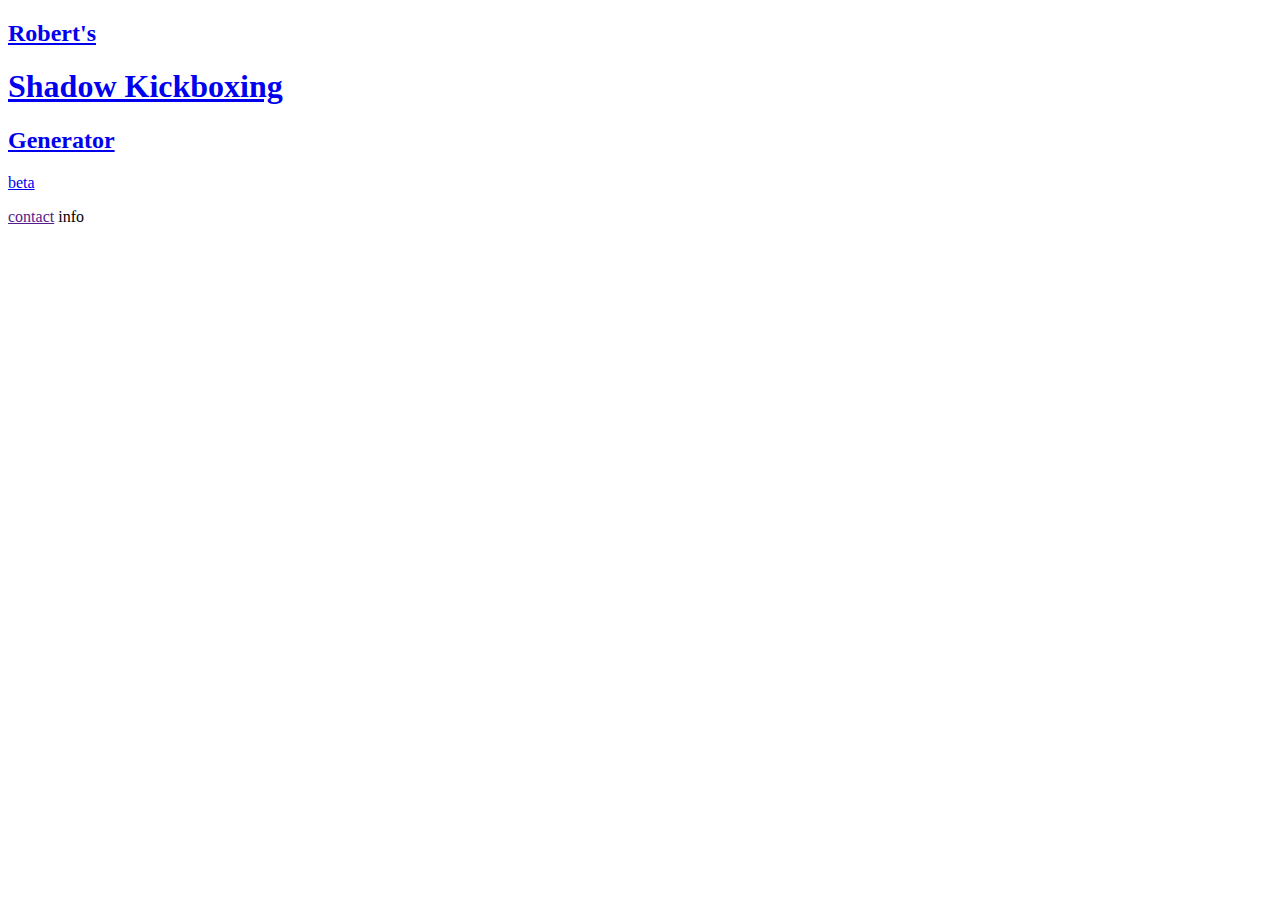
<file: src/main/resources/templates/fragments/header.html>
<!DOCTYPE html>
<header>
    <a class="banner-link" href="/">
        <div class="banner container-fluid">
            <h2 class="subtitleLine1 subtitle">Robert's</h2>
            <h1 class="title">Shadow Kickboxing</h1>
            <h2 class="subtitleLine2 subtitle">Generator</h2>
            <p class="subSubtitle">beta</p>
        </div>
    </a>

    <div class="navigation-bar container-fluid">
        <a class="contact-link navigation-bar-link" href="">contact</a>
        <span class="info-tooltip-item navigation-bar-link">info<span class="info-tooltip-text" th:text="${generalInfo}"></span></span>
    </div>
</header>
</file>
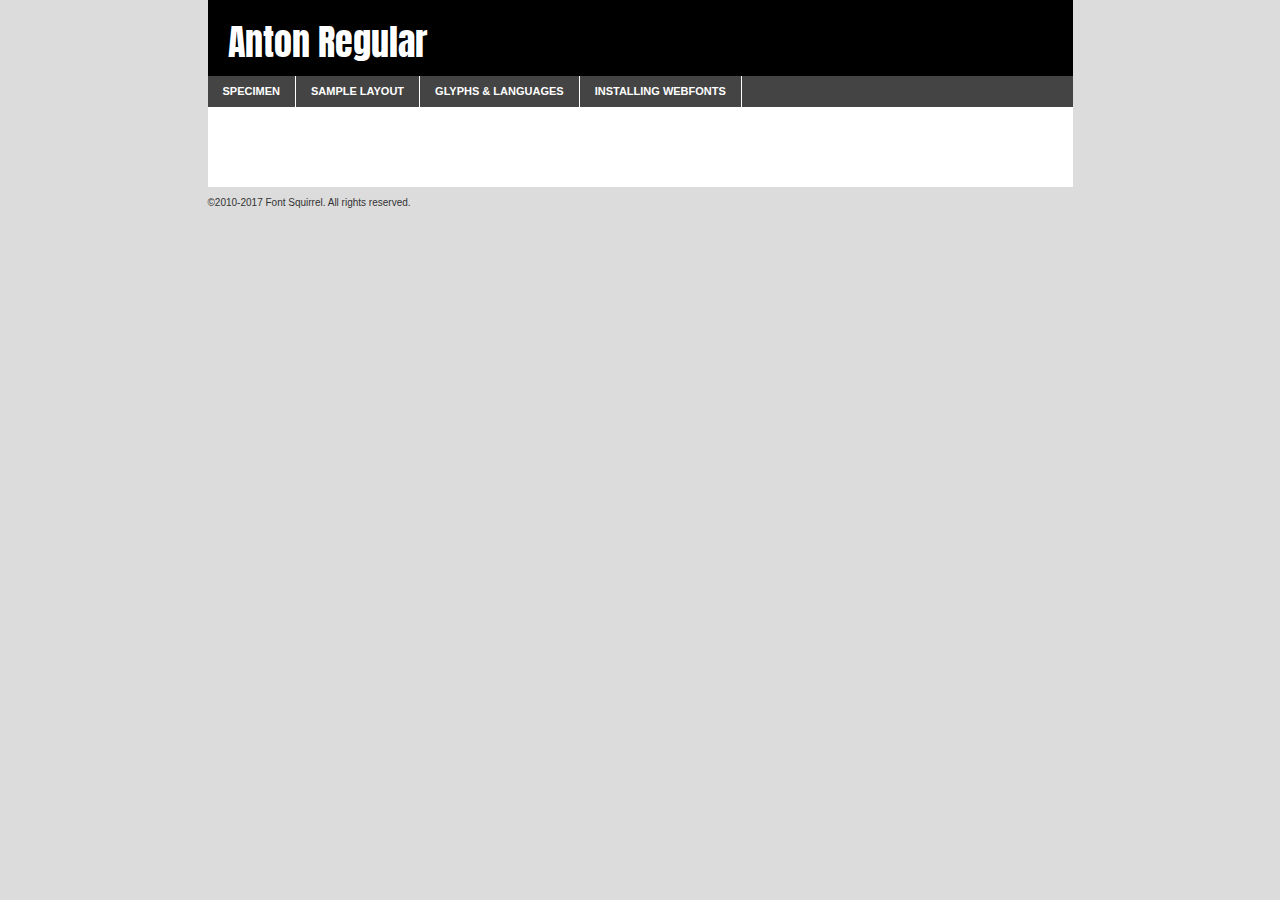
<file: src/main/resources/templates/css/fonts/anton/anton-regular-demo.html>
<!DOCTYPE html PUBLIC "-//W3C//DTD XHTML 1.0 Transitional//EN"
	"http://www.w3.org/TR/xhtml1/DTD/xhtml1-transitional.dtd">

<html xmlns="http://www.w3.org/1999/xhtml" xml:lang="en" lang="en">
<head>
	<meta http-equiv="Content-Type" content="text/html; charset=utf-8" />
	<script src="http://ajax.googleapis.com/ajax/libs/jquery/1.7.2/jquery.min.js" type="text/javascript" charset="utf-8"></script>
	<script type="text/javascript">
	(function($){$.fn.easyTabs=function(option){var param=jQuery.extend({fadeSpeed:"fast",defaultContent:1,activeClass:'active'},option);$(this).each(function(){var thisId="#"+this.id;if(param.defaultContent==''){param.defaultContent=1;}
	if(typeof param.defaultContent=="number")
	{var defaultTab=$(thisId+" .tabs li:eq("+(param.defaultContent-1)+") a").attr('href').substr(1);}else{var defaultTab=param.defaultContent;}
	$(thisId+" .tabs li a").each(function(){var tabToHide=$(this).attr('href').substr(1);$("#"+tabToHide).addClass('easytabs-tab-content');});hideAll();changeContent(defaultTab);function hideAll(){$(thisId+" .easytabs-tab-content").hide();}
	function changeContent(tabId){hideAll();$(thisId+" .tabs li").removeClass(param.activeClass);$(thisId+" .tabs li a[href=#"+tabId+"]").closest('li').addClass(param.activeClass);if(param.fadeSpeed!="none")
	{$(thisId+" #"+tabId).fadeIn(param.fadeSpeed);}else{$(thisId+" #"+tabId).show();}}
	$(thisId+" .tabs li").click(function(){var tabId=$(this).find('a').attr('href').substr(1);changeContent(tabId);return false;});});}})(jQuery);
	</script>
	<link rel="stylesheet" href="specimen_files/specimen_stylesheet.css" type="text/css" charset="utf-8" />
	<link rel="stylesheet" href="stylesheet.css" type="text/css" charset="utf-8" />

	<style type="text/css">
					body{
				font-family: 'antonregular';
							}
		</style>

	<title>Anton Regular Specimen</title>
	
	
	<script type="text/javascript" charset="utf-8">
		$(document).ready(function() {
			$('#container').easyTabs({defaultContent:1});
		});
	</script>
</head>

<body>
<div id="container">
	<div id="header">
		Anton Regular	</div>
	<ul class="tabs">
		<li><a href="#specimen">Specimen</a></li>
		<li><a href="#layout">Sample Layout</a></li>
				<li><a href="#glyphs">Glyphs &amp; Languages</a></li>
		<li><a href="#installing">Installing Webfonts</a></li>
		
	</ul>
	
	<div id="main_content">

		
			<div id="specimen">
		
				<div class="section">
					<div class="grid12 firstcol">
						<div class="huge">AaBb</div>
					</div>
				</div>
		
				<div class="section">
					<div class="glyph_range">A&#x200B;B&#x200b;C&#x200b;D&#x200b;E&#x200b;F&#x200b;G&#x200b;H&#x200b;I&#x200b;J&#x200b;K&#x200b;L&#x200b;M&#x200b;N&#x200b;O&#x200b;P&#x200b;Q&#x200b;R&#x200b;S&#x200b;T&#x200b;U&#x200b;V&#x200b;W&#x200b;X&#x200b;Y&#x200b;Z&#x200b;a&#x200b;b&#x200b;c&#x200b;d&#x200b;e&#x200b;f&#x200b;g&#x200b;h&#x200b;i&#x200b;j&#x200b;k&#x200b;l&#x200b;m&#x200b;n&#x200b;o&#x200b;p&#x200b;q&#x200b;r&#x200b;s&#x200b;t&#x200b;u&#x200b;v&#x200b;w&#x200b;x&#x200b;y&#x200b;z&#x200b;1&#x200b;2&#x200b;3&#x200b;4&#x200b;5&#x200b;6&#x200b;7&#x200b;8&#x200b;9&#x200b;0&#x200b;&amp;&#x200b;.&#x200b;,&#x200b;?&#x200b;!&#x200b;&#64;&#x200b;(&#x200b;)&#x200b;#&#x200b;$&#x200b;%&#x200b;*&#x200b;+&#x200b;-&#x200b;=&#x200b;:&#x200b;;</div>
				</div>
				<div class="section">
					<div class="grid12 firstcol">
						<table class="sample_table">
							<tr><td>10</td><td class="size10">abcdefghijklmnopqrstuvwxyzABCDEFGHIJKLMNOPQRSTUVWXYZ0123456789abcdefghijklmnopqrstuvwxyzABCDEFGHIJKLMNOPQRSTUVWXYZ0123456789abcdefghijklmnopqrstuvwxyzABCDEFGHIJKLMNOPQRSTUVWXYZ</td></tr>
							<tr><td>11</td><td class="size11">abcdefghijklmnopqrstuvwxyzABCDEFGHIJKLMNOPQRSTUVWXYZ0123456789abcdefghijklmnopqrstuvwxyzABCDEFGHIJKLMNOPQRSTUVWXYZ0123456789abcdefghijklmnopqrstuvwxyzABCDEFGHIJKLMNOPQRSTUVWXYZ</td></tr>
							<tr><td>12</td><td class="size12">abcdefghijklmnopqrstuvwxyzABCDEFGHIJKLMNOPQRSTUVWXYZ0123456789abcdefghijklmnopqrstuvwxyzABCDEFGHIJKLMNOPQRSTUVWXYZ0123456789abcdefghijklmnopqrstuvwxyzABCDEFGHIJKLMNOPQRSTUVWXYZ</td></tr>
							<tr><td>13</td><td class="size13">abcdefghijklmnopqrstuvwxyzABCDEFGHIJKLMNOPQRSTUVWXYZ0123456789abcdefghijklmnopqrstuvwxyzABCDEFGHIJKLMNOPQRSTUVWXYZ0123456789abcdefghijklmnopqrstuvwxyzABCDEFGHIJKLMNOPQRSTUVWXYZ</td></tr>
							<tr><td>14</td><td class="size14">abcdefghijklmnopqrstuvwxyzABCDEFGHIJKLMNOPQRSTUVWXYZ0123456789abcdefghijklmnopqrstuvwxyzABCDEFGHIJKLMNOPQRSTUVWXYZ0123456789abcdefghijklmnopqrstuvwxyzABCDEFGHIJKLMNOPQRSTUVWXYZ</td></tr>
							<tr><td>16</td><td class="size16">abcdefghijklmnopqrstuvwxyzABCDEFGHIJKLMNOPQRSTUVWXYZ0123456789abcdefghijklmnopqrstuvwxyzABCDEFGHIJKLMNOPQRSTUVWXYZ</td></tr>
							<tr><td>18</td><td class="size18">abcdefghijklmnopqrstuvwxyzABCDEFGHIJKLMNOPQRSTUVWXYZ0123456789abcdefghijklmnopqrstuvwxyzABCDEFGHIJKLMNOPQRSTUVWXYZ</td></tr>
							<tr><td>20</td><td class="size20">abcdefghijklmnopqrstuvwxyzABCDEFGHIJKLMNOPQRSTUVWXYZ0123456789abcdefghijklmnopqrstuvwxyzABCDEFGHIJKLMNOPQRSTUVWXYZ</td></tr>
							<tr><td>24</td><td class="size24">abcdefghijklmnopqrstuvwxyzABCDEFGHIJKLMNOPQRSTUVWXYZ0123456789abcdefghijklmnopqrstuvwxyzABCDEFGHIJKLMNOPQRSTUVWXYZ</td></tr>
							<tr><td>30</td><td class="size30">abcdefghijklmnopqrstuvwxyzABCDEFGHIJKLMNOPQRSTUVWXYZ0123456789abcdefghijklmnopqrstuvwxyzABCDEFGHIJKLMNOPQRSTUVWXYZ</td></tr>
							<tr><td>36</td><td class="size36">abcdefghijklmnopqrstuvwxyzABCDEFGHIJKLMNOPQRSTUVWXYZ0123456789abcdefghijklmnopqrstuvwxyzABCDEFGHIJKLMNOPQRSTUVWXYZ</td></tr>
							<tr><td>48</td><td class="size48">abcdefghijklmnopqrstuvwxyzABCDEFGHIJKLMNOPQRSTUVWXYZ0123456789abcdefghijklmnopqrstuvwxyzABCDEFGHIJKLMNOPQRSTUVWXYZ</td></tr>
							<tr><td>60</td><td class="size60">abcdefghijklmnopqrstuvwxyzABCDEFGHIJKLMNOPQRSTUVWXYZ0123456789abcdefghijklmnopqrstuvwxyzABCDEFGHIJKLMNOPQRSTUVWXYZ</td></tr>
							<tr><td>72</td><td class="size72">abcdefghijklmnopqrstuvwxyzABCDEFGHIJKLMNOPQRSTUVWXYZ0123456789abcdefghijklmnopqrstuvwxyzABCDEFGHIJKLMNOPQRSTUVWXYZ</td></tr>
							<tr><td>90</td><td class="size90">abcdefghijklmnopqrstuvwxyzABCDEFGHIJKLMNOPQRSTUVWXYZ0123456789abcdefghijklmnopqrstuvwxyzABCDEFGHIJKLMNOPQRSTUVWXYZ</td></tr>
						</table>
				
					</div>
			
				</div>
		
		
		
								<div class="section" id="bodycomparison">


										<div id="xheight">
				<div class="fontbody">&#x25FC;&#x25FC;&#x25FC;&#x25FC;&#x25FC;&#x25FC;&#x25FC;&#x25FC;&#x25FC;&#x25FC;&#x25FC;&#x25FC;&#x25FC;&#x25FC;&#x25FC;&#x25FC;&#x25FC;&#x25FC;&#x25FC;&#x25FC;&#x25FC;&#x25FC;&#x25FC;&#x25FC;&#x25FC;&#x25FC;&#x25FC;&#x25FC;&#x25FC;&#x25FC;&#x25FC;&#x25FC;&#x25FC;&#x25FC;&#x25FC;&#x25FC;&#x25FC;&#x25FC;&#x25FC;&#x25FC;&#x25FC;&#x25FC;&#x25FC;&#x25FC;&#x25FC;&#x25FC;&#x25FC;&#x25FC;&#x25FC;&#x25FC;&#x25FC;&#x25FC;&#x25FC;&#x25FC;&#x25FC;&#x25FC;&#x25FC;&#x25FC;&#x25FC;&#x25FC;&#x25FC;&#x25FC;&#x25FC;&#x25FC;&#x25FC;&#x25FC;&#x25FC;&#x25FC;&#x25FC;&#x25FC;&#x25FC;&#x25FC;&#x25FC;&#x25FC;&#x25FC;&#x25FC;&#x25FC;&#x25FC;&#x25FC;&#x25FC;&#x25FC;&#x25FC;&#x25FC;&#x25FC;&#x25FC;&#x25FC;&#x25FC;&#x25FC;&#x25FC;&#x25FC;&#x25FC;&#x25FC;&#x25FC;&#x25FC;&#x25FC;&#x25FC;&#x25FC;&#x25FC;&#x25FC;body</div><div class="arialbody">body</div><div class="verdanabody">body</div><div class="georgiabody">body</div></div>
										<div class="fontbody" style="z-index:1">
											body<span>Anton Regular</span>
										</div>
										<div class="arialbody" style="z-index:1">
											body<span>Arial</span>
										</div>
										<div class="verdanabody" style="z-index:1">
											body<span>Verdana</span>
										</div>
										<div class="georgiabody" style="z-index:1">
											body<span>Georgia</span>
										</div>



								</div>
		
		
				<div class="section psample psample_row1" id="">
					
					<div class="grid2 firstcol">
						<p class="size10"><span>10.</span>Aenean lacinia bibendum nulla sed consectetur. Fusce dapibus, tellus ac cursus commodo, tortor mauris condimentum nibh, ut fermentum massa justo sit amet risus. Nullam id dolor id nibh ultricies vehicula ut id elit. Cum sociis natoque penatibus et magnis dis parturient montes, nascetur ridiculus mus. Nulla vitae elit libero, a pharetra augue.</p>
			
					</div>
					<div class="grid3">
						<p class="size11"><span>11.</span>Aenean lacinia bibendum nulla sed consectetur. Fusce dapibus, tellus ac cursus commodo, tortor mauris condimentum nibh, ut fermentum massa justo sit amet risus. Nullam id dolor id nibh ultricies vehicula ut id elit. Cum sociis natoque penatibus et magnis dis parturient montes, nascetur ridiculus mus. Nulla vitae elit libero, a pharetra augue.</p>
			
					</div>
					<div class="grid3">
						<p class="size12"><span>12.</span>Aenean lacinia bibendum nulla sed consectetur. Fusce dapibus, tellus ac cursus commodo, tortor mauris condimentum nibh, ut fermentum massa justo sit amet risus. Nullam id dolor id nibh ultricies vehicula ut id elit. Cum sociis natoque penatibus et magnis dis parturient montes, nascetur ridiculus mus. Nulla vitae elit libero, a pharetra augue.</p>
			
					</div>
					<div class="grid4">
						<p class="size13"><span>13.</span>Aenean lacinia bibendum nulla sed consectetur. Fusce dapibus, tellus ac cursus commodo, tortor mauris condimentum nibh, ut fermentum massa justo sit amet risus. Nullam id dolor id nibh ultricies vehicula ut id elit. Cum sociis natoque penatibus et magnis dis parturient montes, nascetur ridiculus mus. Nulla vitae elit libero, a pharetra augue.</p>
			
					</div>
					<div class="white_blend"></div>
					
				</div>
				<div class="section psample psample_row2" id="">
					<div class="grid3 firstcol">
						<p class="size14"><span>14.</span>Aenean lacinia bibendum nulla sed consectetur. Fusce dapibus, tellus ac cursus commodo, tortor mauris condimentum nibh, ut fermentum massa justo sit amet risus. Nullam id dolor id nibh ultricies vehicula ut id elit. Cum sociis natoque penatibus et magnis dis parturient montes, nascetur ridiculus mus. Nulla vitae elit libero, a pharetra augue.</p>
			
					</div>
					<div class="grid4">
						<p class="size16"><span>16.</span>Aenean lacinia bibendum nulla sed consectetur. Fusce dapibus, tellus ac cursus commodo, tortor mauris condimentum nibh, ut fermentum massa justo sit amet risus. Nullam id dolor id nibh ultricies vehicula ut id elit. Cum sociis natoque penatibus et magnis dis parturient montes, nascetur ridiculus mus. Nulla vitae elit libero, a pharetra augue.</p>
			
					</div>
					<div class="grid5">
						<p class="size18"><span>18.</span>Aenean lacinia bibendum nulla sed consectetur. Fusce dapibus, tellus ac cursus commodo, tortor mauris condimentum nibh, ut fermentum massa justo sit amet risus. Nullam id dolor id nibh ultricies vehicula ut id elit. Cum sociis natoque penatibus et magnis dis parturient montes, nascetur ridiculus mus. Nulla vitae elit libero, a pharetra augue.</p>
			
					</div>

					<div class="white_blend"></div>

				</div>
				
				<div class="section psample psample_row3" id="">
					<div class="grid5 firstcol">
						<p class="size20"><span>20.</span>Aenean lacinia bibendum nulla sed consectetur. Fusce dapibus, tellus ac cursus commodo, tortor mauris condimentum nibh, ut fermentum massa justo sit amet risus. Nullam id dolor id nibh ultricies vehicula ut id elit. Cum sociis natoque penatibus et magnis dis parturient montes, nascetur ridiculus mus. Nulla vitae elit libero, a pharetra augue.</p>
					</div>
					<div class="grid7">
						<p class="size24"><span>24.</span>Aenean lacinia bibendum nulla sed consectetur. Fusce dapibus, tellus ac cursus commodo, tortor mauris condimentum nibh, ut fermentum massa justo sit amet risus. Nullam id dolor id nibh ultricies vehicula ut id elit. Cum sociis natoque penatibus et magnis dis parturient montes, nascetur ridiculus mus. Nulla vitae elit libero, a pharetra augue.</p>
					</div>
					
					<div class="white_blend"></div>
					
				</div>
				
				<div class="section psample psample_row4" id="">
					<div class="grid12 firstcol">
						<p class="size30"><span>30.</span>Aenean lacinia bibendum nulla sed consectetur. Fusce dapibus, tellus ac cursus commodo, tortor mauris condimentum nibh, ut fermentum massa justo sit amet risus. Nullam id dolor id nibh ultricies vehicula ut id elit. Cum sociis natoque penatibus et magnis dis parturient montes, nascetur ridiculus mus. Nulla vitae elit libero, a pharetra augue.</p>
					</div>
					<div class="white_blend"></div>
					
				</div>
				
				
				
				<div class="section psample psample_row1 fullreverse">
					<div class="grid2 firstcol">
						<p class="size10"><span>10.</span>Aenean lacinia bibendum nulla sed consectetur. Fusce dapibus, tellus ac cursus commodo, tortor mauris condimentum nibh, ut fermentum massa justo sit amet risus. Nullam id dolor id nibh ultricies vehicula ut id elit. Cum sociis natoque penatibus et magnis dis parturient montes, nascetur ridiculus mus. Nulla vitae elit libero, a pharetra augue.</p>
			
					</div>
					<div class="grid3">
						<p class="size11"><span>11.</span>Aenean lacinia bibendum nulla sed consectetur. Fusce dapibus, tellus ac cursus commodo, tortor mauris condimentum nibh, ut fermentum massa justo sit amet risus. Nullam id dolor id nibh ultricies vehicula ut id elit. Cum sociis natoque penatibus et magnis dis parturient montes, nascetur ridiculus mus. Nulla vitae elit libero, a pharetra augue.</p>
			
					</div>
					<div class="grid3">
						<p class="size12"><span>12.</span>Aenean lacinia bibendum nulla sed consectetur. Fusce dapibus, tellus ac cursus commodo, tortor mauris condimentum nibh, ut fermentum massa justo sit amet risus. Nullam id dolor id nibh ultricies vehicula ut id elit. Cum sociis natoque penatibus et magnis dis parturient montes, nascetur ridiculus mus. Nulla vitae elit libero, a pharetra augue.</p>
			
					</div>
					<div class="grid4">
						<p class="size13"><span>13.</span>Aenean lacinia bibendum nulla sed consectetur. Fusce dapibus, tellus ac cursus commodo, tortor mauris condimentum nibh, ut fermentum massa justo sit amet risus. Nullam id dolor id nibh ultricies vehicula ut id elit. Cum sociis natoque penatibus et magnis dis parturient montes, nascetur ridiculus mus. Nulla vitae elit libero, a pharetra augue.</p>
			
					</div>
					<div class="black_blend"></div>
					
				</div>
				
				<div class="section psample psample_row2 fullreverse">
					<div class="grid3 firstcol">
						<p class="size14"><span>14.</span>Aenean lacinia bibendum nulla sed consectetur. Fusce dapibus, tellus ac cursus commodo, tortor mauris condimentum nibh, ut fermentum massa justo sit amet risus. Nullam id dolor id nibh ultricies vehicula ut id elit. Cum sociis natoque penatibus et magnis dis parturient montes, nascetur ridiculus mus. Nulla vitae elit libero, a pharetra augue.</p>
			
					</div>
					<div class="grid4">
						<p class="size16"><span>16.</span>Aenean lacinia bibendum nulla sed consectetur. Fusce dapibus, tellus ac cursus commodo, tortor mauris condimentum nibh, ut fermentum massa justo sit amet risus. Nullam id dolor id nibh ultricies vehicula ut id elit. Cum sociis natoque penatibus et magnis dis parturient montes, nascetur ridiculus mus. Nulla vitae elit libero, a pharetra augue.</p>
			
					</div>
					<div class="grid5">
						<p class="size18"><span>18.</span>Aenean lacinia bibendum nulla sed consectetur. Fusce dapibus, tellus ac cursus commodo, tortor mauris condimentum nibh, ut fermentum massa justo sit amet risus. Nullam id dolor id nibh ultricies vehicula ut id elit. Cum sociis natoque penatibus et magnis dis parturient montes, nascetur ridiculus mus. Nulla vitae elit libero, a pharetra augue.</p>
			
					</div>
					<div class="black_blend"></div>

				</div>
				
				<div class="section psample fullreverse psample_row3" id="">
					<div class="grid5 firstcol">
						<p class="size20"><span>20.</span>Aenean lacinia bibendum nulla sed consectetur. Fusce dapibus, tellus ac cursus commodo, tortor mauris condimentum nibh, ut fermentum massa justo sit amet risus. Nullam id dolor id nibh ultricies vehicula ut id elit. Cum sociis natoque penatibus et magnis dis parturient montes, nascetur ridiculus mus. Nulla vitae elit libero, a pharetra augue.</p>
					</div>
					<div class="grid7">
						<p class="size24"><span>24.</span>Aenean lacinia bibendum nulla sed consectetur. Fusce dapibus, tellus ac cursus commodo, tortor mauris condimentum nibh, ut fermentum massa justo sit amet risus. Nullam id dolor id nibh ultricies vehicula ut id elit. Cum sociis natoque penatibus et magnis dis parturient montes, nascetur ridiculus mus. Nulla vitae elit libero, a pharetra augue.</p>
					</div>
					
					<div class="black_blend"></div>
					
				</div>
				
				<div class="section psample fullreverse psample_row4" id="" style="border-bottom: 20px #000 solid;">
					<div class="grid12 firstcol">
						<p class="size30"><span>30.</span>Aenean lacinia bibendum nulla sed consectetur. Fusce dapibus, tellus ac cursus commodo, tortor mauris condimentum nibh, ut fermentum massa justo sit amet risus. Nullam id dolor id nibh ultricies vehicula ut id elit. Cum sociis natoque penatibus et magnis dis parturient montes, nascetur ridiculus mus. Nulla vitae elit libero, a pharetra augue.</p>
					</div>
					<div class="black_blend"></div>
					
				</div>
				
				
				
				
			</div>
			
			<div id="layout">
				
				<div class="section">
					
					<div class="grid12 firstcol">
						<h1>Lorem Ipsum Dolor</h1>
						<h2>Etiam porta sem malesuada magna mollis euismod</h2>
						
						<p class="byline">By <a href="#link">Aenean Lacinia</a></p>
					</div>
				</div>
				<div class="section">
					<div class="grid8 firstcol">
						<p class="large">Donec sed odio dui. Morbi leo risus, porta ac consectetur ac, vestibulum at eros. Fusce dapibus, tellus ac cursus commodo, tortor mauris condimentum nibh, ut fermentum massa justo sit amet risus. </p>

						
						<h3>Pellentesque ornare sem</h3>

						<p>Maecenas sed diam eget risus varius blandit sit amet non magna. Maecenas faucibus mollis interdum. Donec ullamcorper nulla non metus auctor fringilla. Nullam id dolor id nibh ultricies vehicula ut id elit. Nullam id dolor id nibh ultricies vehicula ut id elit. </p>

						<p>Aenean eu leo quam. Pellentesque ornare sem lacinia quam venenatis vestibulum. Lorem ipsum dolor sit amet, consectetur adipiscing elit. Cum sociis natoque penatibus et magnis dis parturient montes, nascetur ridiculus mus. </p>

						<p>Nulla vitae elit libero, a pharetra augue. Praesent commodo cursus magna, vel scelerisque nisl consectetur et. Aenean lacinia bibendum nulla sed consectetur. </p>

						<p>Nullam quis risus eget urna mollis ornare vel eu leo. Nullam quis risus eget urna mollis ornare vel eu leo. Maecenas sed diam eget risus varius blandit sit amet non magna. Donec ullamcorper nulla non metus auctor fringilla. </p>

						<h3>Cras mattis consectetur</h3>

						<p>Aenean eu leo quam. Pellentesque ornare sem lacinia quam venenatis vestibulum. Aenean lacinia bibendum nulla sed consectetur. Integer posuere erat a ante venenatis dapibus posuere velit aliquet. Cras mattis consectetur purus sit amet fermentum. </p>

						<p>Nullam id dolor id nibh ultricies vehicula ut id elit. Nullam quis risus eget urna mollis ornare vel eu leo. Cras mattis consectetur purus sit amet fermentum.</p>
					</div>
					
					<div class="grid4 sidebar">
						
						<div class="box reverse">
							<p class="last">Nullam quis risus eget urna mollis ornare vel eu leo. Donec ullamcorper nulla non metus auctor fringilla. Cras mattis consectetur purus sit amet fermentum. Sed posuere consectetur est at lobortis. Lorem ipsum dolor sit amet, consectetur adipiscing elit. </p>
						</div>
						
						<p class="caption">Maecenas sed diam eget risus varius.</p>

						<p>Vestibulum id ligula porta felis euismod semper. Integer posuere erat a ante venenatis dapibus posuere velit aliquet. Vestibulum id ligula porta felis euismod semper. Sed posuere consectetur est at lobortis. Maecenas sed diam eget risus varius blandit sit amet non magna. Fusce dapibus, tellus ac cursus commodo, tortor mauris condimentum nibh, ut fermentum massa justo sit amet risus. </p>

					

						<p>Duis mollis, est non commodo luctus, nisi erat porttitor ligula, eget lacinia odio sem nec elit. Aenean lacinia bibendum nulla sed consectetur. Vivamus sagittis lacus vel augue laoreet rutrum faucibus dolor auctor. Aenean lacinia bibendum nulla sed consectetur. Nullam quis risus eget urna mollis ornare vel eu leo. </p>

						<p>Praesent commodo cursus magna, vel scelerisque nisl consectetur et. Donec ullamcorper nulla non metus auctor fringilla. Maecenas faucibus mollis interdum. Fusce dapibus, tellus ac cursus commodo, tortor mauris condimentum nibh, ut fermentum massa justo sit amet risus. </p>

					</div>
				</div>
				
			</div>


			



		<div id="glyphs">
			<div class="section">
				<div class="grid12 firstcol">
			
				<h1>Language Support</h1>
				<p>The subset of Anton Regular in this kit supports the following languages:<br />
			
					Albanian, Basque, Breton, Chamorro, Danish, Dutch, English, Faroese, Finnish, French, Frisian, Galician, German, Icelandic, Italian, Malagasy, Norwegian, Portuguese, Spanish, Alsatian, Aragonese, Arapaho, Arrernte, Asturian, Aymara, Bislama, Cebuano, Corsican, Fijian, French_creole, Genoese, Gilbertese, Greenlandic, Haitian_creole, Hiligaynon, Hmong, Hopi, Ibanag, Iloko_ilokano, Indonesian, Interglossa_glosa, Interlingua, Irish_gaelic, Jerriais, Lojban, Lombard, Luxembourgeois, Manx, Mohawk, Norfolk_pitcairnese, Occitan, Oromo, Pangasinan, Papiamento, Piedmontese, Potawatomi, Rhaeto-romance, Romansh, Rotokas, Sami_lule, Samoan, Sardinian, Scots_gaelic, Seychelles_creole, Shona, Sicilian, Somali, Southern_ndebele, Swahili, Swati_swazi, Tagalog_filipino_pilipino, Tetum, Tok_pisin, Uyghur_latinized, Volapuk, Walloon, Warlpiri, Xhosa, Yapese, Zulu, Latinbasic, Ubasic, Demo				</p>
				<h1>Glyph Chart</h1>
				<p>The subset of Anton Regular in this kit includes all the glyphs listed below. Unicode entities are included above each glyph to help you insert individual characters into your layout.</p>
				<div id="glyph_chart">
			
																														 <div><p>&amp;#2;</p>&#2;</div>
																				 <div><p>&amp;#9;</p>&#9;</div>
																				 <div><p>&amp;#10;</p>&#10;</div>
																				 <div><p>&amp;#13;</p>&#13;</div>
																				 <div><p>&amp;#32;</p>&#32;</div>
																				 <div><p>&amp;#33;</p>&#33;</div>
																				 <div><p>&amp;#34;</p>&#34;</div>
																				 <div><p>&amp;#35;</p>&#35;</div>
																				 <div><p>&amp;#36;</p>&#36;</div>
																				 <div><p>&amp;#37;</p>&#37;</div>
																				 <div><p>&amp;#38;</p>&#38;</div>
																				 <div><p>&amp;#39;</p>&#39;</div>
																				 <div><p>&amp;#40;</p>&#40;</div>
																				 <div><p>&amp;#41;</p>&#41;</div>
																				 <div><p>&amp;#42;</p>&#42;</div>
																				 <div><p>&amp;#43;</p>&#43;</div>
																				 <div><p>&amp;#44;</p>&#44;</div>
																				 <div><p>&amp;#45;</p>&#45;</div>
																				 <div><p>&amp;#46;</p>&#46;</div>
																				 <div><p>&amp;#47;</p>&#47;</div>
																				 <div><p>&amp;#48;</p>&#48;</div>
																				 <div><p>&amp;#49;</p>&#49;</div>
																				 <div><p>&amp;#50;</p>&#50;</div>
																				 <div><p>&amp;#51;</p>&#51;</div>
																				 <div><p>&amp;#52;</p>&#52;</div>
																				 <div><p>&amp;#53;</p>&#53;</div>
																				 <div><p>&amp;#54;</p>&#54;</div>
																				 <div><p>&amp;#55;</p>&#55;</div>
																				 <div><p>&amp;#56;</p>&#56;</div>
																				 <div><p>&amp;#57;</p>&#57;</div>
																				 <div><p>&amp;#58;</p>&#58;</div>
																				 <div><p>&amp;#59;</p>&#59;</div>
																				 <div><p>&amp;#60;</p>&#60;</div>
																				 <div><p>&amp;#61;</p>&#61;</div>
																				 <div><p>&amp;#62;</p>&#62;</div>
																				 <div><p>&amp;#63;</p>&#63;</div>
																				 <div><p>&amp;#64;</p>&#64;</div>
																				 <div><p>&amp;#65;</p>&#65;</div>
																				 <div><p>&amp;#66;</p>&#66;</div>
																				 <div><p>&amp;#67;</p>&#67;</div>
																				 <div><p>&amp;#68;</p>&#68;</div>
																				 <div><p>&amp;#69;</p>&#69;</div>
																				 <div><p>&amp;#70;</p>&#70;</div>
																				 <div><p>&amp;#71;</p>&#71;</div>
																				 <div><p>&amp;#72;</p>&#72;</div>
																				 <div><p>&amp;#73;</p>&#73;</div>
																				 <div><p>&amp;#74;</p>&#74;</div>
																				 <div><p>&amp;#75;</p>&#75;</div>
																				 <div><p>&amp;#76;</p>&#76;</div>
																				 <div><p>&amp;#77;</p>&#77;</div>
																				 <div><p>&amp;#78;</p>&#78;</div>
																				 <div><p>&amp;#79;</p>&#79;</div>
																				 <div><p>&amp;#80;</p>&#80;</div>
																				 <div><p>&amp;#81;</p>&#81;</div>
																				 <div><p>&amp;#82;</p>&#82;</div>
																				 <div><p>&amp;#83;</p>&#83;</div>
																				 <div><p>&amp;#84;</p>&#84;</div>
																				 <div><p>&amp;#85;</p>&#85;</div>
																				 <div><p>&amp;#86;</p>&#86;</div>
																				 <div><p>&amp;#87;</p>&#87;</div>
																				 <div><p>&amp;#88;</p>&#88;</div>
																				 <div><p>&amp;#89;</p>&#89;</div>
																				 <div><p>&amp;#90;</p>&#90;</div>
																				 <div><p>&amp;#91;</p>&#91;</div>
																				 <div><p>&amp;#92;</p>&#92;</div>
																				 <div><p>&amp;#93;</p>&#93;</div>
																				 <div><p>&amp;#94;</p>&#94;</div>
																				 <div><p>&amp;#95;</p>&#95;</div>
																				 <div><p>&amp;#96;</p>&#96;</div>
																				 <div><p>&amp;#97;</p>&#97;</div>
																				 <div><p>&amp;#98;</p>&#98;</div>
																				 <div><p>&amp;#99;</p>&#99;</div>
																				 <div><p>&amp;#100;</p>&#100;</div>
																				 <div><p>&amp;#101;</p>&#101;</div>
																				 <div><p>&amp;#102;</p>&#102;</div>
																				 <div><p>&amp;#103;</p>&#103;</div>
																				 <div><p>&amp;#104;</p>&#104;</div>
																				 <div><p>&amp;#105;</p>&#105;</div>
																				 <div><p>&amp;#106;</p>&#106;</div>
																				 <div><p>&amp;#107;</p>&#107;</div>
																				 <div><p>&amp;#108;</p>&#108;</div>
																				 <div><p>&amp;#109;</p>&#109;</div>
																				 <div><p>&amp;#110;</p>&#110;</div>
																				 <div><p>&amp;#111;</p>&#111;</div>
																				 <div><p>&amp;#112;</p>&#112;</div>
																				 <div><p>&amp;#113;</p>&#113;</div>
																				 <div><p>&amp;#114;</p>&#114;</div>
																				 <div><p>&amp;#115;</p>&#115;</div>
																				 <div><p>&amp;#116;</p>&#116;</div>
																				 <div><p>&amp;#117;</p>&#117;</div>
																				 <div><p>&amp;#118;</p>&#118;</div>
																				 <div><p>&amp;#119;</p>&#119;</div>
																				 <div><p>&amp;#120;</p>&#120;</div>
																				 <div><p>&amp;#121;</p>&#121;</div>
																				 <div><p>&amp;#122;</p>&#122;</div>
																				 <div><p>&amp;#123;</p>&#123;</div>
																				 <div><p>&amp;#124;</p>&#124;</div>
																				 <div><p>&amp;#125;</p>&#125;</div>
																				 <div><p>&amp;#126;</p>&#126;</div>
																				 <div><p>&amp;#160;</p>&#160;</div>
																				 <div><p>&amp;#161;</p>&#161;</div>
																				 <div><p>&amp;#162;</p>&#162;</div>
																				 <div><p>&amp;#163;</p>&#163;</div>
																				 <div><p>&amp;#164;</p>&#164;</div>
																				 <div><p>&amp;#165;</p>&#165;</div>
																				 <div><p>&amp;#166;</p>&#166;</div>
																				 <div><p>&amp;#167;</p>&#167;</div>
																				 <div><p>&amp;#168;</p>&#168;</div>
																				 <div><p>&amp;#169;</p>&#169;</div>
																				 <div><p>&amp;#170;</p>&#170;</div>
																				 <div><p>&amp;#171;</p>&#171;</div>
																				 <div><p>&amp;#172;</p>&#172;</div>
																				 <div><p>&amp;#173;</p>&#173;</div>
																				 <div><p>&amp;#174;</p>&#174;</div>
																				 <div><p>&amp;#175;</p>&#175;</div>
																				 <div><p>&amp;#176;</p>&#176;</div>
																				 <div><p>&amp;#177;</p>&#177;</div>
																				 <div><p>&amp;#178;</p>&#178;</div>
																				 <div><p>&amp;#179;</p>&#179;</div>
																				 <div><p>&amp;#180;</p>&#180;</div>
																				 <div><p>&amp;#181;</p>&#181;</div>
																				 <div><p>&amp;#182;</p>&#182;</div>
																				 <div><p>&amp;#183;</p>&#183;</div>
																				 <div><p>&amp;#184;</p>&#184;</div>
																				 <div><p>&amp;#185;</p>&#185;</div>
																				 <div><p>&amp;#186;</p>&#186;</div>
																				 <div><p>&amp;#187;</p>&#187;</div>
																				 <div><p>&amp;#188;</p>&#188;</div>
																				 <div><p>&amp;#189;</p>&#189;</div>
																				 <div><p>&amp;#190;</p>&#190;</div>
																				 <div><p>&amp;#191;</p>&#191;</div>
																				 <div><p>&amp;#192;</p>&#192;</div>
																				 <div><p>&amp;#193;</p>&#193;</div>
																				 <div><p>&amp;#194;</p>&#194;</div>
																				 <div><p>&amp;#195;</p>&#195;</div>
																				 <div><p>&amp;#196;</p>&#196;</div>
																				 <div><p>&amp;#197;</p>&#197;</div>
																				 <div><p>&amp;#198;</p>&#198;</div>
																				 <div><p>&amp;#199;</p>&#199;</div>
																				 <div><p>&amp;#200;</p>&#200;</div>
																				 <div><p>&amp;#201;</p>&#201;</div>
																				 <div><p>&amp;#202;</p>&#202;</div>
																				 <div><p>&amp;#203;</p>&#203;</div>
																				 <div><p>&amp;#204;</p>&#204;</div>
																				 <div><p>&amp;#205;</p>&#205;</div>
																				 <div><p>&amp;#206;</p>&#206;</div>
																				 <div><p>&amp;#207;</p>&#207;</div>
																				 <div><p>&amp;#208;</p>&#208;</div>
																				 <div><p>&amp;#209;</p>&#209;</div>
																				 <div><p>&amp;#210;</p>&#210;</div>
																				 <div><p>&amp;#211;</p>&#211;</div>
																				 <div><p>&amp;#212;</p>&#212;</div>
																				 <div><p>&amp;#213;</p>&#213;</div>
																				 <div><p>&amp;#214;</p>&#214;</div>
																				 <div><p>&amp;#215;</p>&#215;</div>
																				 <div><p>&amp;#216;</p>&#216;</div>
																				 <div><p>&amp;#217;</p>&#217;</div>
																				 <div><p>&amp;#218;</p>&#218;</div>
																				 <div><p>&amp;#219;</p>&#219;</div>
																				 <div><p>&amp;#220;</p>&#220;</div>
																				 <div><p>&amp;#221;</p>&#221;</div>
																				 <div><p>&amp;#222;</p>&#222;</div>
																				 <div><p>&amp;#223;</p>&#223;</div>
																				 <div><p>&amp;#224;</p>&#224;</div>
																				 <div><p>&amp;#225;</p>&#225;</div>
																				 <div><p>&amp;#226;</p>&#226;</div>
																				 <div><p>&amp;#227;</p>&#227;</div>
																				 <div><p>&amp;#228;</p>&#228;</div>
																				 <div><p>&amp;#229;</p>&#229;</div>
																				 <div><p>&amp;#230;</p>&#230;</div>
																				 <div><p>&amp;#231;</p>&#231;</div>
																				 <div><p>&amp;#232;</p>&#232;</div>
																				 <div><p>&amp;#233;</p>&#233;</div>
																				 <div><p>&amp;#234;</p>&#234;</div>
																				 <div><p>&amp;#235;</p>&#235;</div>
																				 <div><p>&amp;#236;</p>&#236;</div>
																				 <div><p>&amp;#237;</p>&#237;</div>
																				 <div><p>&amp;#238;</p>&#238;</div>
																				 <div><p>&amp;#239;</p>&#239;</div>
																				 <div><p>&amp;#240;</p>&#240;</div>
																				 <div><p>&amp;#241;</p>&#241;</div>
																				 <div><p>&amp;#242;</p>&#242;</div>
																				 <div><p>&amp;#243;</p>&#243;</div>
																				 <div><p>&amp;#244;</p>&#244;</div>
																				 <div><p>&amp;#245;</p>&#245;</div>
																				 <div><p>&amp;#246;</p>&#246;</div>
																				 <div><p>&amp;#247;</p>&#247;</div>
																				 <div><p>&amp;#248;</p>&#248;</div>
																				 <div><p>&amp;#249;</p>&#249;</div>
																				 <div><p>&amp;#250;</p>&#250;</div>
																				 <div><p>&amp;#251;</p>&#251;</div>
																				 <div><p>&amp;#252;</p>&#252;</div>
																				 <div><p>&amp;#253;</p>&#253;</div>
																				 <div><p>&amp;#254;</p>&#254;</div>
																				 <div><p>&amp;#255;</p>&#255;</div>
																				 <div><p>&amp;#338;</p>&#338;</div>
																				 <div><p>&amp;#339;</p>&#339;</div>
																				 <div><p>&amp;#376;</p>&#376;</div>
																				 <div><p>&amp;#710;</p>&#710;</div>
																				 <div><p>&amp;#732;</p>&#732;</div>
																				 <div><p>&amp;#8192;</p>&#8192;</div>
																				 <div><p>&amp;#8193;</p>&#8193;</div>
																				 <div><p>&amp;#8194;</p>&#8194;</div>
																				 <div><p>&amp;#8195;</p>&#8195;</div>
																				 <div><p>&amp;#8196;</p>&#8196;</div>
																				 <div><p>&amp;#8197;</p>&#8197;</div>
																				 <div><p>&amp;#8198;</p>&#8198;</div>
																				 <div><p>&amp;#8199;</p>&#8199;</div>
																				 <div><p>&amp;#8200;</p>&#8200;</div>
																				 <div><p>&amp;#8201;</p>&#8201;</div>
																				 <div><p>&amp;#8202;</p>&#8202;</div>
																				 <div><p>&amp;#8208;</p>&#8208;</div>
																				 <div><p>&amp;#8209;</p>&#8209;</div>
																				 <div><p>&amp;#8210;</p>&#8210;</div>
																				 <div><p>&amp;#8211;</p>&#8211;</div>
																				 <div><p>&amp;#8212;</p>&#8212;</div>
																				 <div><p>&amp;#8216;</p>&#8216;</div>
																				 <div><p>&amp;#8217;</p>&#8217;</div>
																				 <div><p>&amp;#8218;</p>&#8218;</div>
																				 <div><p>&amp;#8220;</p>&#8220;</div>
																				 <div><p>&amp;#8221;</p>&#8221;</div>
																				 <div><p>&amp;#8222;</p>&#8222;</div>
																				 <div><p>&amp;#8226;</p>&#8226;</div>
																				 <div><p>&amp;#8230;</p>&#8230;</div>
																				 <div><p>&amp;#8239;</p>&#8239;</div>
																				 <div><p>&amp;#8249;</p>&#8249;</div>
																				 <div><p>&amp;#8250;</p>&#8250;</div>
																				 <div><p>&amp;#8287;</p>&#8287;</div>
																				 <div><p>&amp;#8364;</p>&#8364;</div>
																				 <div><p>&amp;#8482;</p>&#8482;</div>
																				 <div><p>&amp;#9724;</p>&#9724;</div>
																				 <div><p>&amp;#64257;</p>&#64257;</div>
																				 <div><p>&amp;#64258;</p>&#64258;</div>
																				 <div><p>&amp;#64259;</p>&#64259;</div>
																				 <div><p>&amp;#64260;</p>&#64260;</div>
																																						</div>	
				</div>
		
		
			</div>
		</div>
		
		
		<div id="specs">
			
		</div>
	
		<div id="installing">
			<div class="section">
				<div class="grid7 firstcol">
					<h1>Installing Webfonts</h1>
					
					<p>Webfonts are supported by all major browser platforms but not all in the same way. There are currently four different font formats that must be included in order to target all browsers. This includes TTF, WOFF, EOT and SVG.</p>
					
					<h2>1. Upload your webfonts</h2>
					<p>You must upload your webfont kit to your website. They should be in or near the same directory as your CSS files.</p>
					
					<h2>2. Include the webfont stylesheet</h2>
					<p>A special CSS @font-face declaration helps the various browsers select the appropriate font it needs without causing you a bunch of headaches. Learn more about this syntax by reading the <a href="https://www.fontspring.com/blog/further-hardening-of-the-bulletproof-syntax">Fontspring blog post</a> about it. The code for it is as follows:</p>


<code>
@font-face{ 
	font-family: 'MyWebFont';
	src: url('WebFont.eot');
	src: url('WebFont.eot?#iefix') format('embedded-opentype'),
	     url('WebFont.woff') format('woff'),
	     url('WebFont.ttf') format('truetype'),
	     url('WebFont.svg#webfont') format('svg');
}
</code>

	<p>We've already gone ahead and generated the code for you. All you have to do is link to the stylesheet in your HTML, like this:</p>
	<code>&lt;link rel=&quot;stylesheet&quot; href=&quot;stylesheet.css&quot; type=&quot;text/css&quot; charset=&quot;utf-8&quot; /&gt;</code>

					<h2>3. Modify your own stylesheet</h2>
					<p>To take advantage of your new fonts, you must tell your stylesheet to use them. Look at the original @font-face declaration above and find the property called "font-family." The name linked there will be what you use to reference the font. Prepend that webfont name to the font stack in the "font-family" property, inside the selector you want to change. For example:</p>
<code>p { font-family: 'WebFont', Arial, sans-serif; }</code>

<h2>4. Test</h2>
<p>Getting webfonts to work cross-browser <em>can</em> be tricky. Use the information in the sidebar to help you if you find that fonts aren't loading in a particular browser.</p>
				</div>
				
				<div class="grid5 sidebar">
					<div class="box">
						<h2>Troubleshooting<br />Font-Face Problems</h2>
						<p>Having trouble getting your webfonts to load in your new website? Here are some tips to sort out what might be the problem.</p>

						<h3>Fonts not showing in any browser</h3>

						<p>This sounds like you need to work on the plumbing. You either did not upload the fonts to the correct directory, or you did not link the fonts properly in the CSS. If you've confirmed that all this is correct and you still have a problem, take a look at your .htaccess file and see if requests are getting intercepted.</p>

						<h3>Fonts not loading in iPhone or iPad</h3>

						<p>The most common problem here is that you are serving the fonts from an IIS server. IIS refuses to serve files that have unknown MIME types. If that is the case, you must set the MIME type for SVG to "image/svg+xml" in the server settings. Follow these instructions from Microsoft if you need help.</p>

						<h3>Fonts not loading in Firefox</h3>

						<p>The primary reason for this failure? You are still using a version Firefox older than 3.5. So upgrade already! If that isn't it, then you are very likely serving fonts from a different domain. Firefox requires that all font assets be served from the same domain. Lastly it is possible that you need to add WOFF to your list of MIME types (if you are serving via IIS.)</p>

						<h3>Fonts not loading in IE</h3>

						<p>Are you looking at Internet Explorer on an actual Windows machine or are you cheating by using a service like Adobe BrowserLab? Many of these screenshot services do not render @font-face for IE. Best to test it on a real machine.</p>

						<h3>Fonts not loading in IE9</h3>

						<p>IE9, like Firefox, requires that fonts be served from the same domain as the website. Make sure that is the case.</p>
					</div>
				</div>
			</div>
			
		</div>
	
	</div>
	<div id="footer">
		<p>&copy;2010-2017 Font Squirrel. All rights reserved.</p>
	</div>
</div>
</body>
</html>
</file>
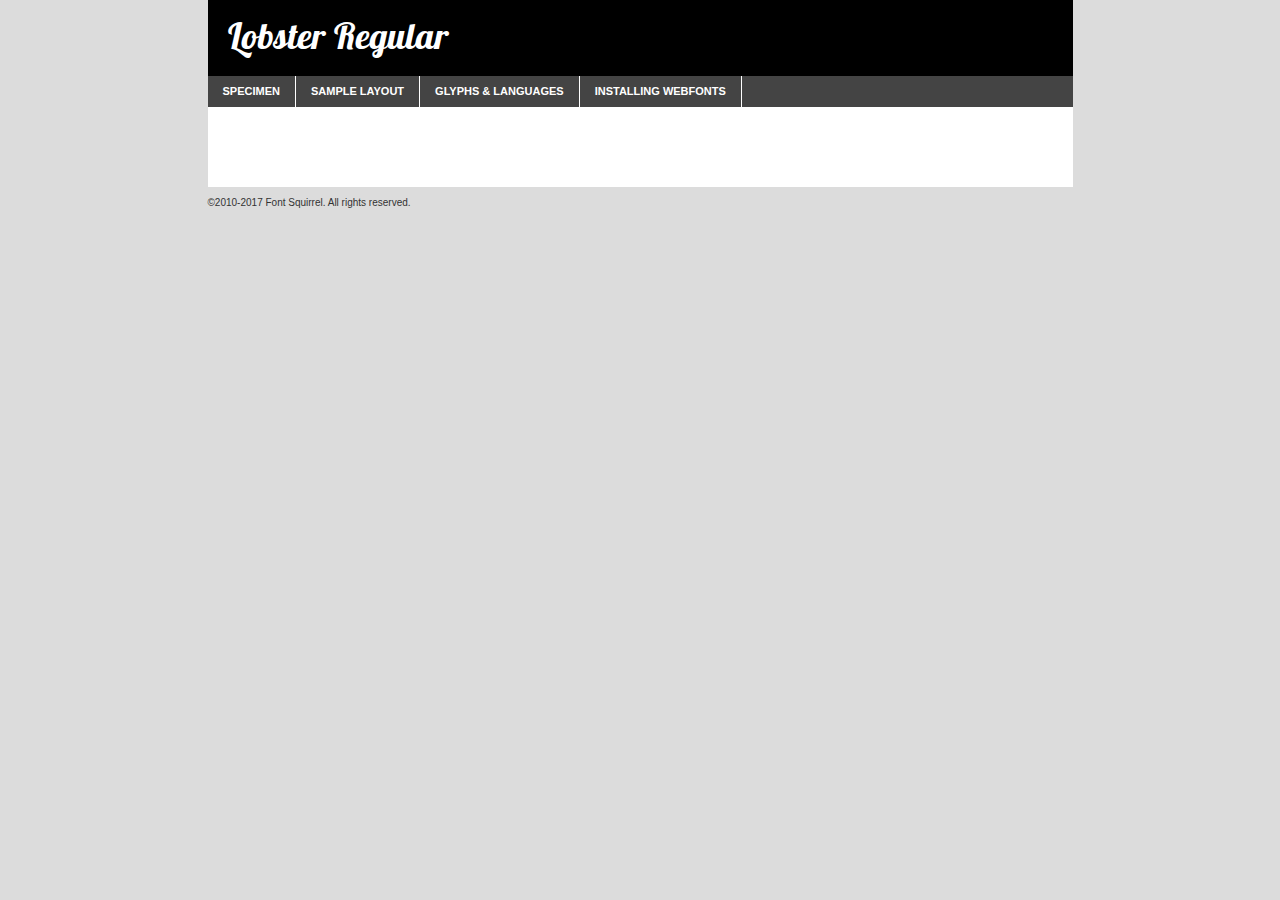
<file: src/main/resources/templates/css/fonts/lobster/lobster-regular-demo.html>
<!DOCTYPE html PUBLIC "-//W3C//DTD XHTML 1.0 Transitional//EN"
	"http://www.w3.org/TR/xhtml1/DTD/xhtml1-transitional.dtd">

<html xmlns="http://www.w3.org/1999/xhtml" xml:lang="en" lang="en">
<head>
	<meta http-equiv="Content-Type" content="text/html; charset=utf-8" />
	<script src="http://ajax.googleapis.com/ajax/libs/jquery/1.7.2/jquery.min.js" type="text/javascript" charset="utf-8"></script>
	<script type="text/javascript">
	(function($){$.fn.easyTabs=function(option){var param=jQuery.extend({fadeSpeed:"fast",defaultContent:1,activeClass:'active'},option);$(this).each(function(){var thisId="#"+this.id;if(param.defaultContent==''){param.defaultContent=1;}
	if(typeof param.defaultContent=="number")
	{var defaultTab=$(thisId+" .tabs li:eq("+(param.defaultContent-1)+") a").attr('href').substr(1);}else{var defaultTab=param.defaultContent;}
	$(thisId+" .tabs li a").each(function(){var tabToHide=$(this).attr('href').substr(1);$("#"+tabToHide).addClass('easytabs-tab-content');});hideAll();changeContent(defaultTab);function hideAll(){$(thisId+" .easytabs-tab-content").hide();}
	function changeContent(tabId){hideAll();$(thisId+" .tabs li").removeClass(param.activeClass);$(thisId+" .tabs li a[href=#"+tabId+"]").closest('li').addClass(param.activeClass);if(param.fadeSpeed!="none")
	{$(thisId+" #"+tabId).fadeIn(param.fadeSpeed);}else{$(thisId+" #"+tabId).show();}}
	$(thisId+" .tabs li").click(function(){var tabId=$(this).find('a').attr('href').substr(1);changeContent(tabId);return false;});});}})(jQuery);
	</script>
	<link rel="stylesheet" href="specimen_files/specimen_stylesheet.css" type="text/css" charset="utf-8" />
	<link rel="stylesheet" href="stylesheet.css" type="text/css" charset="utf-8" />

	<style type="text/css">
					body{
				font-family: 'lobsterregular';
							}
		</style>

	<title>Lobster Regular Specimen</title>
	
	
	<script type="text/javascript" charset="utf-8">
		$(document).ready(function() {
			$('#container').easyTabs({defaultContent:1});
		});
	</script>
</head>

<body>
<div id="container">
	<div id="header">
		Lobster Regular	</div>
	<ul class="tabs">
		<li><a href="#specimen">Specimen</a></li>
		<li><a href="#layout">Sample Layout</a></li>
				<li><a href="#glyphs">Glyphs &amp; Languages</a></li>
		<li><a href="#installing">Installing Webfonts</a></li>
		
	</ul>
	
	<div id="main_content">

		
			<div id="specimen">
		
				<div class="section">
					<div class="grid12 firstcol">
						<div class="huge">AaBb</div>
					</div>
				</div>
		
				<div class="section">
					<div class="glyph_range">A&#x200B;B&#x200b;C&#x200b;D&#x200b;E&#x200b;F&#x200b;G&#x200b;H&#x200b;I&#x200b;J&#x200b;K&#x200b;L&#x200b;M&#x200b;N&#x200b;O&#x200b;P&#x200b;Q&#x200b;R&#x200b;S&#x200b;T&#x200b;U&#x200b;V&#x200b;W&#x200b;X&#x200b;Y&#x200b;Z&#x200b;a&#x200b;b&#x200b;c&#x200b;d&#x200b;e&#x200b;f&#x200b;g&#x200b;h&#x200b;i&#x200b;j&#x200b;k&#x200b;l&#x200b;m&#x200b;n&#x200b;o&#x200b;p&#x200b;q&#x200b;r&#x200b;s&#x200b;t&#x200b;u&#x200b;v&#x200b;w&#x200b;x&#x200b;y&#x200b;z&#x200b;1&#x200b;2&#x200b;3&#x200b;4&#x200b;5&#x200b;6&#x200b;7&#x200b;8&#x200b;9&#x200b;0&#x200b;&amp;&#x200b;.&#x200b;,&#x200b;?&#x200b;!&#x200b;&#64;&#x200b;(&#x200b;)&#x200b;#&#x200b;$&#x200b;%&#x200b;*&#x200b;+&#x200b;-&#x200b;=&#x200b;:&#x200b;;</div>
				</div>
				<div class="section">
					<div class="grid12 firstcol">
						<table class="sample_table">
							<tr><td>10</td><td class="size10">abcdefghijklmnopqrstuvwxyzABCDEFGHIJKLMNOPQRSTUVWXYZ0123456789abcdefghijklmnopqrstuvwxyzABCDEFGHIJKLMNOPQRSTUVWXYZ0123456789abcdefghijklmnopqrstuvwxyzABCDEFGHIJKLMNOPQRSTUVWXYZ</td></tr>
							<tr><td>11</td><td class="size11">abcdefghijklmnopqrstuvwxyzABCDEFGHIJKLMNOPQRSTUVWXYZ0123456789abcdefghijklmnopqrstuvwxyzABCDEFGHIJKLMNOPQRSTUVWXYZ0123456789abcdefghijklmnopqrstuvwxyzABCDEFGHIJKLMNOPQRSTUVWXYZ</td></tr>
							<tr><td>12</td><td class="size12">abcdefghijklmnopqrstuvwxyzABCDEFGHIJKLMNOPQRSTUVWXYZ0123456789abcdefghijklmnopqrstuvwxyzABCDEFGHIJKLMNOPQRSTUVWXYZ0123456789abcdefghijklmnopqrstuvwxyzABCDEFGHIJKLMNOPQRSTUVWXYZ</td></tr>
							<tr><td>13</td><td class="size13">abcdefghijklmnopqrstuvwxyzABCDEFGHIJKLMNOPQRSTUVWXYZ0123456789abcdefghijklmnopqrstuvwxyzABCDEFGHIJKLMNOPQRSTUVWXYZ0123456789abcdefghijklmnopqrstuvwxyzABCDEFGHIJKLMNOPQRSTUVWXYZ</td></tr>
							<tr><td>14</td><td class="size14">abcdefghijklmnopqrstuvwxyzABCDEFGHIJKLMNOPQRSTUVWXYZ0123456789abcdefghijklmnopqrstuvwxyzABCDEFGHIJKLMNOPQRSTUVWXYZ0123456789abcdefghijklmnopqrstuvwxyzABCDEFGHIJKLMNOPQRSTUVWXYZ</td></tr>
							<tr><td>16</td><td class="size16">abcdefghijklmnopqrstuvwxyzABCDEFGHIJKLMNOPQRSTUVWXYZ0123456789abcdefghijklmnopqrstuvwxyzABCDEFGHIJKLMNOPQRSTUVWXYZ</td></tr>
							<tr><td>18</td><td class="size18">abcdefghijklmnopqrstuvwxyzABCDEFGHIJKLMNOPQRSTUVWXYZ0123456789abcdefghijklmnopqrstuvwxyzABCDEFGHIJKLMNOPQRSTUVWXYZ</td></tr>
							<tr><td>20</td><td class="size20">abcdefghijklmnopqrstuvwxyzABCDEFGHIJKLMNOPQRSTUVWXYZ0123456789abcdefghijklmnopqrstuvwxyzABCDEFGHIJKLMNOPQRSTUVWXYZ</td></tr>
							<tr><td>24</td><td class="size24">abcdefghijklmnopqrstuvwxyzABCDEFGHIJKLMNOPQRSTUVWXYZ0123456789abcdefghijklmnopqrstuvwxyzABCDEFGHIJKLMNOPQRSTUVWXYZ</td></tr>
							<tr><td>30</td><td class="size30">abcdefghijklmnopqrstuvwxyzABCDEFGHIJKLMNOPQRSTUVWXYZ0123456789abcdefghijklmnopqrstuvwxyzABCDEFGHIJKLMNOPQRSTUVWXYZ</td></tr>
							<tr><td>36</td><td class="size36">abcdefghijklmnopqrstuvwxyzABCDEFGHIJKLMNOPQRSTUVWXYZ0123456789abcdefghijklmnopqrstuvwxyzABCDEFGHIJKLMNOPQRSTUVWXYZ</td></tr>
							<tr><td>48</td><td class="size48">abcdefghijklmnopqrstuvwxyzABCDEFGHIJKLMNOPQRSTUVWXYZ0123456789abcdefghijklmnopqrstuvwxyzABCDEFGHIJKLMNOPQRSTUVWXYZ</td></tr>
							<tr><td>60</td><td class="size60">abcdefghijklmnopqrstuvwxyzABCDEFGHIJKLMNOPQRSTUVWXYZ0123456789abcdefghijklmnopqrstuvwxyzABCDEFGHIJKLMNOPQRSTUVWXYZ</td></tr>
							<tr><td>72</td><td class="size72">abcdefghijklmnopqrstuvwxyzABCDEFGHIJKLMNOPQRSTUVWXYZ0123456789abcdefghijklmnopqrstuvwxyzABCDEFGHIJKLMNOPQRSTUVWXYZ</td></tr>
							<tr><td>90</td><td class="size90">abcdefghijklmnopqrstuvwxyzABCDEFGHIJKLMNOPQRSTUVWXYZ0123456789abcdefghijklmnopqrstuvwxyzABCDEFGHIJKLMNOPQRSTUVWXYZ</td></tr>
						</table>
				
					</div>
			
				</div>
		
		
		
								<div class="section" id="bodycomparison">


										<div id="xheight">
				<div class="fontbody">&#x25FC;&#x25FC;&#x25FC;&#x25FC;&#x25FC;&#x25FC;&#x25FC;&#x25FC;&#x25FC;&#x25FC;&#x25FC;&#x25FC;&#x25FC;&#x25FC;&#x25FC;&#x25FC;&#x25FC;&#x25FC;&#x25FC;&#x25FC;&#x25FC;&#x25FC;&#x25FC;&#x25FC;&#x25FC;&#x25FC;&#x25FC;&#x25FC;&#x25FC;&#x25FC;&#x25FC;&#x25FC;&#x25FC;&#x25FC;&#x25FC;&#x25FC;&#x25FC;&#x25FC;&#x25FC;&#x25FC;&#x25FC;&#x25FC;&#x25FC;&#x25FC;&#x25FC;&#x25FC;&#x25FC;&#x25FC;&#x25FC;&#x25FC;&#x25FC;&#x25FC;&#x25FC;&#x25FC;&#x25FC;&#x25FC;&#x25FC;&#x25FC;&#x25FC;&#x25FC;&#x25FC;&#x25FC;&#x25FC;&#x25FC;&#x25FC;&#x25FC;&#x25FC;&#x25FC;&#x25FC;&#x25FC;&#x25FC;&#x25FC;&#x25FC;&#x25FC;&#x25FC;&#x25FC;&#x25FC;&#x25FC;&#x25FC;&#x25FC;&#x25FC;&#x25FC;&#x25FC;&#x25FC;&#x25FC;&#x25FC;&#x25FC;&#x25FC;&#x25FC;&#x25FC;&#x25FC;&#x25FC;&#x25FC;&#x25FC;&#x25FC;&#x25FC;&#x25FC;&#x25FC;&#x25FC;body</div><div class="arialbody">body</div><div class="verdanabody">body</div><div class="georgiabody">body</div></div>
										<div class="fontbody" style="z-index:1">
											body<span>Lobster Regular</span>
										</div>
										<div class="arialbody" style="z-index:1">
											body<span>Arial</span>
										</div>
										<div class="verdanabody" style="z-index:1">
											body<span>Verdana</span>
										</div>
										<div class="georgiabody" style="z-index:1">
											body<span>Georgia</span>
										</div>



								</div>
		
		
				<div class="section psample psample_row1" id="">
					
					<div class="grid2 firstcol">
						<p class="size10"><span>10.</span>Aenean lacinia bibendum nulla sed consectetur. Fusce dapibus, tellus ac cursus commodo, tortor mauris condimentum nibh, ut fermentum massa justo sit amet risus. Nullam id dolor id nibh ultricies vehicula ut id elit. Cum sociis natoque penatibus et magnis dis parturient montes, nascetur ridiculus mus. Nulla vitae elit libero, a pharetra augue.</p>
			
					</div>
					<div class="grid3">
						<p class="size11"><span>11.</span>Aenean lacinia bibendum nulla sed consectetur. Fusce dapibus, tellus ac cursus commodo, tortor mauris condimentum nibh, ut fermentum massa justo sit amet risus. Nullam id dolor id nibh ultricies vehicula ut id elit. Cum sociis natoque penatibus et magnis dis parturient montes, nascetur ridiculus mus. Nulla vitae elit libero, a pharetra augue.</p>
			
					</div>
					<div class="grid3">
						<p class="size12"><span>12.</span>Aenean lacinia bibendum nulla sed consectetur. Fusce dapibus, tellus ac cursus commodo, tortor mauris condimentum nibh, ut fermentum massa justo sit amet risus. Nullam id dolor id nibh ultricies vehicula ut id elit. Cum sociis natoque penatibus et magnis dis parturient montes, nascetur ridiculus mus. Nulla vitae elit libero, a pharetra augue.</p>
			
					</div>
					<div class="grid4">
						<p class="size13"><span>13.</span>Aenean lacinia bibendum nulla sed consectetur. Fusce dapibus, tellus ac cursus commodo, tortor mauris condimentum nibh, ut fermentum massa justo sit amet risus. Nullam id dolor id nibh ultricies vehicula ut id elit. Cum sociis natoque penatibus et magnis dis parturient montes, nascetur ridiculus mus. Nulla vitae elit libero, a pharetra augue.</p>
			
					</div>
					<div class="white_blend"></div>
					
				</div>
				<div class="section psample psample_row2" id="">
					<div class="grid3 firstcol">
						<p class="size14"><span>14.</span>Aenean lacinia bibendum nulla sed consectetur. Fusce dapibus, tellus ac cursus commodo, tortor mauris condimentum nibh, ut fermentum massa justo sit amet risus. Nullam id dolor id nibh ultricies vehicula ut id elit. Cum sociis natoque penatibus et magnis dis parturient montes, nascetur ridiculus mus. Nulla vitae elit libero, a pharetra augue.</p>
			
					</div>
					<div class="grid4">
						<p class="size16"><span>16.</span>Aenean lacinia bibendum nulla sed consectetur. Fusce dapibus, tellus ac cursus commodo, tortor mauris condimentum nibh, ut fermentum massa justo sit amet risus. Nullam id dolor id nibh ultricies vehicula ut id elit. Cum sociis natoque penatibus et magnis dis parturient montes, nascetur ridiculus mus. Nulla vitae elit libero, a pharetra augue.</p>
			
					</div>
					<div class="grid5">
						<p class="size18"><span>18.</span>Aenean lacinia bibendum nulla sed consectetur. Fusce dapibus, tellus ac cursus commodo, tortor mauris condimentum nibh, ut fermentum massa justo sit amet risus. Nullam id dolor id nibh ultricies vehicula ut id elit. Cum sociis natoque penatibus et magnis dis parturient montes, nascetur ridiculus mus. Nulla vitae elit libero, a pharetra augue.</p>
			
					</div>

					<div class="white_blend"></div>

				</div>
				
				<div class="section psample psample_row3" id="">
					<div class="grid5 firstcol">
						<p class="size20"><span>20.</span>Aenean lacinia bibendum nulla sed consectetur. Fusce dapibus, tellus ac cursus commodo, tortor mauris condimentum nibh, ut fermentum massa justo sit amet risus. Nullam id dolor id nibh ultricies vehicula ut id elit. Cum sociis natoque penatibus et magnis dis parturient montes, nascetur ridiculus mus. Nulla vitae elit libero, a pharetra augue.</p>
					</div>
					<div class="grid7">
						<p class="size24"><span>24.</span>Aenean lacinia bibendum nulla sed consectetur. Fusce dapibus, tellus ac cursus commodo, tortor mauris condimentum nibh, ut fermentum massa justo sit amet risus. Nullam id dolor id nibh ultricies vehicula ut id elit. Cum sociis natoque penatibus et magnis dis parturient montes, nascetur ridiculus mus. Nulla vitae elit libero, a pharetra augue.</p>
					</div>
					
					<div class="white_blend"></div>
					
				</div>
				
				<div class="section psample psample_row4" id="">
					<div class="grid12 firstcol">
						<p class="size30"><span>30.</span>Aenean lacinia bibendum nulla sed consectetur. Fusce dapibus, tellus ac cursus commodo, tortor mauris condimentum nibh, ut fermentum massa justo sit amet risus. Nullam id dolor id nibh ultricies vehicula ut id elit. Cum sociis natoque penatibus et magnis dis parturient montes, nascetur ridiculus mus. Nulla vitae elit libero, a pharetra augue.</p>
					</div>
					<div class="white_blend"></div>
					
				</div>
				
				
				
				<div class="section psample psample_row1 fullreverse">
					<div class="grid2 firstcol">
						<p class="size10"><span>10.</span>Aenean lacinia bibendum nulla sed consectetur. Fusce dapibus, tellus ac cursus commodo, tortor mauris condimentum nibh, ut fermentum massa justo sit amet risus. Nullam id dolor id nibh ultricies vehicula ut id elit. Cum sociis natoque penatibus et magnis dis parturient montes, nascetur ridiculus mus. Nulla vitae elit libero, a pharetra augue.</p>
			
					</div>
					<div class="grid3">
						<p class="size11"><span>11.</span>Aenean lacinia bibendum nulla sed consectetur. Fusce dapibus, tellus ac cursus commodo, tortor mauris condimentum nibh, ut fermentum massa justo sit amet risus. Nullam id dolor id nibh ultricies vehicula ut id elit. Cum sociis natoque penatibus et magnis dis parturient montes, nascetur ridiculus mus. Nulla vitae elit libero, a pharetra augue.</p>
			
					</div>
					<div class="grid3">
						<p class="size12"><span>12.</span>Aenean lacinia bibendum nulla sed consectetur. Fusce dapibus, tellus ac cursus commodo, tortor mauris condimentum nibh, ut fermentum massa justo sit amet risus. Nullam id dolor id nibh ultricies vehicula ut id elit. Cum sociis natoque penatibus et magnis dis parturient montes, nascetur ridiculus mus. Nulla vitae elit libero, a pharetra augue.</p>
			
					</div>
					<div class="grid4">
						<p class="size13"><span>13.</span>Aenean lacinia bibendum nulla sed consectetur. Fusce dapibus, tellus ac cursus commodo, tortor mauris condimentum nibh, ut fermentum massa justo sit amet risus. Nullam id dolor id nibh ultricies vehicula ut id elit. Cum sociis natoque penatibus et magnis dis parturient montes, nascetur ridiculus mus. Nulla vitae elit libero, a pharetra augue.</p>
			
					</div>
					<div class="black_blend"></div>
					
				</div>
				
				<div class="section psample psample_row2 fullreverse">
					<div class="grid3 firstcol">
						<p class="size14"><span>14.</span>Aenean lacinia bibendum nulla sed consectetur. Fusce dapibus, tellus ac cursus commodo, tortor mauris condimentum nibh, ut fermentum massa justo sit amet risus. Nullam id dolor id nibh ultricies vehicula ut id elit. Cum sociis natoque penatibus et magnis dis parturient montes, nascetur ridiculus mus. Nulla vitae elit libero, a pharetra augue.</p>
			
					</div>
					<div class="grid4">
						<p class="size16"><span>16.</span>Aenean lacinia bibendum nulla sed consectetur. Fusce dapibus, tellus ac cursus commodo, tortor mauris condimentum nibh, ut fermentum massa justo sit amet risus. Nullam id dolor id nibh ultricies vehicula ut id elit. Cum sociis natoque penatibus et magnis dis parturient montes, nascetur ridiculus mus. Nulla vitae elit libero, a pharetra augue.</p>
			
					</div>
					<div class="grid5">
						<p class="size18"><span>18.</span>Aenean lacinia bibendum nulla sed consectetur. Fusce dapibus, tellus ac cursus commodo, tortor mauris condimentum nibh, ut fermentum massa justo sit amet risus. Nullam id dolor id nibh ultricies vehicula ut id elit. Cum sociis natoque penatibus et magnis dis parturient montes, nascetur ridiculus mus. Nulla vitae elit libero, a pharetra augue.</p>
			
					</div>
					<div class="black_blend"></div>

				</div>
				
				<div class="section psample fullreverse psample_row3" id="">
					<div class="grid5 firstcol">
						<p class="size20"><span>20.</span>Aenean lacinia bibendum nulla sed consectetur. Fusce dapibus, tellus ac cursus commodo, tortor mauris condimentum nibh, ut fermentum massa justo sit amet risus. Nullam id dolor id nibh ultricies vehicula ut id elit. Cum sociis natoque penatibus et magnis dis parturient montes, nascetur ridiculus mus. Nulla vitae elit libero, a pharetra augue.</p>
					</div>
					<div class="grid7">
						<p class="size24"><span>24.</span>Aenean lacinia bibendum nulla sed consectetur. Fusce dapibus, tellus ac cursus commodo, tortor mauris condimentum nibh, ut fermentum massa justo sit amet risus. Nullam id dolor id nibh ultricies vehicula ut id elit. Cum sociis natoque penatibus et magnis dis parturient montes, nascetur ridiculus mus. Nulla vitae elit libero, a pharetra augue.</p>
					</div>
					
					<div class="black_blend"></div>
					
				</div>
				
				<div class="section psample fullreverse psample_row4" id="" style="border-bottom: 20px #000 solid;">
					<div class="grid12 firstcol">
						<p class="size30"><span>30.</span>Aenean lacinia bibendum nulla sed consectetur. Fusce dapibus, tellus ac cursus commodo, tortor mauris condimentum nibh, ut fermentum massa justo sit amet risus. Nullam id dolor id nibh ultricies vehicula ut id elit. Cum sociis natoque penatibus et magnis dis parturient montes, nascetur ridiculus mus. Nulla vitae elit libero, a pharetra augue.</p>
					</div>
					<div class="black_blend"></div>
					
				</div>
				
				
				
				
			</div>
			
			<div id="layout">
				
				<div class="section">
					
					<div class="grid12 firstcol">
						<h1>Lorem Ipsum Dolor</h1>
						<h2>Etiam porta sem malesuada magna mollis euismod</h2>
						
						<p class="byline">By <a href="#link">Aenean Lacinia</a></p>
					</div>
				</div>
				<div class="section">
					<div class="grid8 firstcol">
						<p class="large">Donec sed odio dui. Morbi leo risus, porta ac consectetur ac, vestibulum at eros. Fusce dapibus, tellus ac cursus commodo, tortor mauris condimentum nibh, ut fermentum massa justo sit amet risus. </p>

						
						<h3>Pellentesque ornare sem</h3>

						<p>Maecenas sed diam eget risus varius blandit sit amet non magna. Maecenas faucibus mollis interdum. Donec ullamcorper nulla non metus auctor fringilla. Nullam id dolor id nibh ultricies vehicula ut id elit. Nullam id dolor id nibh ultricies vehicula ut id elit. </p>

						<p>Aenean eu leo quam. Pellentesque ornare sem lacinia quam venenatis vestibulum. Lorem ipsum dolor sit amet, consectetur adipiscing elit. Cum sociis natoque penatibus et magnis dis parturient montes, nascetur ridiculus mus. </p>

						<p>Nulla vitae elit libero, a pharetra augue. Praesent commodo cursus magna, vel scelerisque nisl consectetur et. Aenean lacinia bibendum nulla sed consectetur. </p>

						<p>Nullam quis risus eget urna mollis ornare vel eu leo. Nullam quis risus eget urna mollis ornare vel eu leo. Maecenas sed diam eget risus varius blandit sit amet non magna. Donec ullamcorper nulla non metus auctor fringilla. </p>

						<h3>Cras mattis consectetur</h3>

						<p>Aenean eu leo quam. Pellentesque ornare sem lacinia quam venenatis vestibulum. Aenean lacinia bibendum nulla sed consectetur. Integer posuere erat a ante venenatis dapibus posuere velit aliquet. Cras mattis consectetur purus sit amet fermentum. </p>

						<p>Nullam id dolor id nibh ultricies vehicula ut id elit. Nullam quis risus eget urna mollis ornare vel eu leo. Cras mattis consectetur purus sit amet fermentum.</p>
					</div>
					
					<div class="grid4 sidebar">
						
						<div class="box reverse">
							<p class="last">Nullam quis risus eget urna mollis ornare vel eu leo. Donec ullamcorper nulla non metus auctor fringilla. Cras mattis consectetur purus sit amet fermentum. Sed posuere consectetur est at lobortis. Lorem ipsum dolor sit amet, consectetur adipiscing elit. </p>
						</div>
						
						<p class="caption">Maecenas sed diam eget risus varius.</p>

						<p>Vestibulum id ligula porta felis euismod semper. Integer posuere erat a ante venenatis dapibus posuere velit aliquet. Vestibulum id ligula porta felis euismod semper. Sed posuere consectetur est at lobortis. Maecenas sed diam eget risus varius blandit sit amet non magna. Fusce dapibus, tellus ac cursus commodo, tortor mauris condimentum nibh, ut fermentum massa justo sit amet risus. </p>

					

						<p>Duis mollis, est non commodo luctus, nisi erat porttitor ligula, eget lacinia odio sem nec elit. Aenean lacinia bibendum nulla sed consectetur. Vivamus sagittis lacus vel augue laoreet rutrum faucibus dolor auctor. Aenean lacinia bibendum nulla sed consectetur. Nullam quis risus eget urna mollis ornare vel eu leo. </p>

						<p>Praesent commodo cursus magna, vel scelerisque nisl consectetur et. Donec ullamcorper nulla non metus auctor fringilla. Maecenas faucibus mollis interdum. Fusce dapibus, tellus ac cursus commodo, tortor mauris condimentum nibh, ut fermentum massa justo sit amet risus. </p>

					</div>
				</div>
				
			</div>


			



		<div id="glyphs">
			<div class="section">
				<div class="grid12 firstcol">
			
				<h1>Language Support</h1>
				<p>The subset of Lobster Regular in this kit supports the following languages:<br />
			
					Albanian, Basque, Breton, Chamorro, Danish, Dutch, English, Faroese, Finnish, French, Frisian, Galician, German, Icelandic, Italian, Malagasy, Norwegian, Portuguese, Spanish, Alsatian, Aragonese, Arapaho, Arrernte, Asturian, Aymara, Bislama, Cebuano, Corsican, Fijian, French_creole, Genoese, Gilbertese, Greenlandic, Haitian_creole, Hiligaynon, Hmong, Hopi, Ibanag, Iloko_ilokano, Indonesian, Interglossa_glosa, Interlingua, Irish_gaelic, Jerriais, Lojban, Lombard, Luxembourgeois, Manx, Mohawk, Norfolk_pitcairnese, Occitan, Oromo, Pangasinan, Papiamento, Piedmontese, Potawatomi, Rhaeto-romance, Romansh, Rotokas, Sami_lule, Samoan, Sardinian, Scots_gaelic, Seychelles_creole, Shona, Sicilian, Somali, Southern_ndebele, Swahili, Swati_swazi, Tagalog_filipino_pilipino, Tetum, Tok_pisin, Uyghur_latinized, Volapuk, Walloon, Warlpiri, Xhosa, Yapese, Zulu, Latinbasic, Ubasic, Demo				</p>
				<h1>Glyph Chart</h1>
				<p>The subset of Lobster Regular in this kit includes all the glyphs listed below. Unicode entities are included above each glyph to help you insert individual characters into your layout.</p>
				<div id="glyph_chart">
			
																														 <div><p>&amp;#13;</p>&#13;</div>
																				 <div><p>&amp;#32;</p>&#32;</div>
																				 <div><p>&amp;#33;</p>&#33;</div>
																				 <div><p>&amp;#34;</p>&#34;</div>
																				 <div><p>&amp;#35;</p>&#35;</div>
																				 <div><p>&amp;#36;</p>&#36;</div>
																				 <div><p>&amp;#37;</p>&#37;</div>
																				 <div><p>&amp;#38;</p>&#38;</div>
																				 <div><p>&amp;#39;</p>&#39;</div>
																				 <div><p>&amp;#40;</p>&#40;</div>
																				 <div><p>&amp;#41;</p>&#41;</div>
																				 <div><p>&amp;#42;</p>&#42;</div>
																				 <div><p>&amp;#43;</p>&#43;</div>
																				 <div><p>&amp;#44;</p>&#44;</div>
																				 <div><p>&amp;#45;</p>&#45;</div>
																				 <div><p>&amp;#46;</p>&#46;</div>
																				 <div><p>&amp;#47;</p>&#47;</div>
																				 <div><p>&amp;#48;</p>&#48;</div>
																				 <div><p>&amp;#49;</p>&#49;</div>
																				 <div><p>&amp;#50;</p>&#50;</div>
																				 <div><p>&amp;#51;</p>&#51;</div>
																				 <div><p>&amp;#52;</p>&#52;</div>
																				 <div><p>&amp;#53;</p>&#53;</div>
																				 <div><p>&amp;#54;</p>&#54;</div>
																				 <div><p>&amp;#55;</p>&#55;</div>
																				 <div><p>&amp;#56;</p>&#56;</div>
																				 <div><p>&amp;#57;</p>&#57;</div>
																				 <div><p>&amp;#58;</p>&#58;</div>
																				 <div><p>&amp;#59;</p>&#59;</div>
																				 <div><p>&amp;#60;</p>&#60;</div>
																				 <div><p>&amp;#61;</p>&#61;</div>
																				 <div><p>&amp;#62;</p>&#62;</div>
																				 <div><p>&amp;#63;</p>&#63;</div>
																				 <div><p>&amp;#64;</p>&#64;</div>
																				 <div><p>&amp;#65;</p>&#65;</div>
																				 <div><p>&amp;#66;</p>&#66;</div>
																				 <div><p>&amp;#67;</p>&#67;</div>
																				 <div><p>&amp;#68;</p>&#68;</div>
																				 <div><p>&amp;#69;</p>&#69;</div>
																				 <div><p>&amp;#70;</p>&#70;</div>
																				 <div><p>&amp;#71;</p>&#71;</div>
																				 <div><p>&amp;#72;</p>&#72;</div>
																				 <div><p>&amp;#73;</p>&#73;</div>
																				 <div><p>&amp;#74;</p>&#74;</div>
																				 <div><p>&amp;#75;</p>&#75;</div>
																				 <div><p>&amp;#76;</p>&#76;</div>
																				 <div><p>&amp;#77;</p>&#77;</div>
																				 <div><p>&amp;#78;</p>&#78;</div>
																				 <div><p>&amp;#79;</p>&#79;</div>
																				 <div><p>&amp;#80;</p>&#80;</div>
																				 <div><p>&amp;#81;</p>&#81;</div>
																				 <div><p>&amp;#82;</p>&#82;</div>
																				 <div><p>&amp;#83;</p>&#83;</div>
																				 <div><p>&amp;#84;</p>&#84;</div>
																				 <div><p>&amp;#85;</p>&#85;</div>
																				 <div><p>&amp;#86;</p>&#86;</div>
																				 <div><p>&amp;#87;</p>&#87;</div>
																				 <div><p>&amp;#88;</p>&#88;</div>
																				 <div><p>&amp;#89;</p>&#89;</div>
																				 <div><p>&amp;#90;</p>&#90;</div>
																				 <div><p>&amp;#91;</p>&#91;</div>
																				 <div><p>&amp;#92;</p>&#92;</div>
																				 <div><p>&amp;#93;</p>&#93;</div>
																				 <div><p>&amp;#94;</p>&#94;</div>
																				 <div><p>&amp;#95;</p>&#95;</div>
																				 <div><p>&amp;#96;</p>&#96;</div>
																				 <div><p>&amp;#97;</p>&#97;</div>
																				 <div><p>&amp;#98;</p>&#98;</div>
																				 <div><p>&amp;#99;</p>&#99;</div>
																				 <div><p>&amp;#100;</p>&#100;</div>
																				 <div><p>&amp;#101;</p>&#101;</div>
																				 <div><p>&amp;#102;</p>&#102;</div>
																				 <div><p>&amp;#103;</p>&#103;</div>
																				 <div><p>&amp;#104;</p>&#104;</div>
																				 <div><p>&amp;#105;</p>&#105;</div>
																				 <div><p>&amp;#106;</p>&#106;</div>
																				 <div><p>&amp;#107;</p>&#107;</div>
																				 <div><p>&amp;#108;</p>&#108;</div>
																				 <div><p>&amp;#109;</p>&#109;</div>
																				 <div><p>&amp;#110;</p>&#110;</div>
																				 <div><p>&amp;#111;</p>&#111;</div>
																				 <div><p>&amp;#112;</p>&#112;</div>
																				 <div><p>&amp;#113;</p>&#113;</div>
																				 <div><p>&amp;#114;</p>&#114;</div>
																				 <div><p>&amp;#115;</p>&#115;</div>
																				 <div><p>&amp;#116;</p>&#116;</div>
																				 <div><p>&amp;#117;</p>&#117;</div>
																				 <div><p>&amp;#118;</p>&#118;</div>
																				 <div><p>&amp;#119;</p>&#119;</div>
																				 <div><p>&amp;#120;</p>&#120;</div>
																				 <div><p>&amp;#121;</p>&#121;</div>
																				 <div><p>&amp;#122;</p>&#122;</div>
																				 <div><p>&amp;#123;</p>&#123;</div>
																				 <div><p>&amp;#124;</p>&#124;</div>
																				 <div><p>&amp;#125;</p>&#125;</div>
																				 <div><p>&amp;#126;</p>&#126;</div>
																				 <div><p>&amp;#160;</p>&#160;</div>
																				 <div><p>&amp;#161;</p>&#161;</div>
																				 <div><p>&amp;#162;</p>&#162;</div>
																				 <div><p>&amp;#163;</p>&#163;</div>
																				 <div><p>&amp;#164;</p>&#164;</div>
																				 <div><p>&amp;#165;</p>&#165;</div>
																				 <div><p>&amp;#166;</p>&#166;</div>
																				 <div><p>&amp;#167;</p>&#167;</div>
																				 <div><p>&amp;#168;</p>&#168;</div>
																				 <div><p>&amp;#169;</p>&#169;</div>
																				 <div><p>&amp;#170;</p>&#170;</div>
																				 <div><p>&amp;#171;</p>&#171;</div>
																				 <div><p>&amp;#172;</p>&#172;</div>
																				 <div><p>&amp;#173;</p>&#173;</div>
																				 <div><p>&amp;#174;</p>&#174;</div>
																				 <div><p>&amp;#175;</p>&#175;</div>
																				 <div><p>&amp;#176;</p>&#176;</div>
																				 <div><p>&amp;#177;</p>&#177;</div>
																				 <div><p>&amp;#178;</p>&#178;</div>
																				 <div><p>&amp;#179;</p>&#179;</div>
																				 <div><p>&amp;#180;</p>&#180;</div>
																				 <div><p>&amp;#181;</p>&#181;</div>
																				 <div><p>&amp;#182;</p>&#182;</div>
																				 <div><p>&amp;#183;</p>&#183;</div>
																				 <div><p>&amp;#184;</p>&#184;</div>
																				 <div><p>&amp;#185;</p>&#185;</div>
																				 <div><p>&amp;#186;</p>&#186;</div>
																				 <div><p>&amp;#187;</p>&#187;</div>
																				 <div><p>&amp;#188;</p>&#188;</div>
																				 <div><p>&amp;#189;</p>&#189;</div>
																				 <div><p>&amp;#190;</p>&#190;</div>
																				 <div><p>&amp;#191;</p>&#191;</div>
																				 <div><p>&amp;#192;</p>&#192;</div>
																				 <div><p>&amp;#193;</p>&#193;</div>
																				 <div><p>&amp;#194;</p>&#194;</div>
																				 <div><p>&amp;#195;</p>&#195;</div>
																				 <div><p>&amp;#196;</p>&#196;</div>
																				 <div><p>&amp;#197;</p>&#197;</div>
																				 <div><p>&amp;#198;</p>&#198;</div>
																				 <div><p>&amp;#199;</p>&#199;</div>
																				 <div><p>&amp;#200;</p>&#200;</div>
																				 <div><p>&amp;#201;</p>&#201;</div>
																				 <div><p>&amp;#202;</p>&#202;</div>
																				 <div><p>&amp;#203;</p>&#203;</div>
																				 <div><p>&amp;#204;</p>&#204;</div>
																				 <div><p>&amp;#205;</p>&#205;</div>
																				 <div><p>&amp;#206;</p>&#206;</div>
																				 <div><p>&amp;#207;</p>&#207;</div>
																				 <div><p>&amp;#208;</p>&#208;</div>
																				 <div><p>&amp;#209;</p>&#209;</div>
																				 <div><p>&amp;#210;</p>&#210;</div>
																				 <div><p>&amp;#211;</p>&#211;</div>
																				 <div><p>&amp;#212;</p>&#212;</div>
																				 <div><p>&amp;#213;</p>&#213;</div>
																				 <div><p>&amp;#214;</p>&#214;</div>
																				 <div><p>&amp;#215;</p>&#215;</div>
																				 <div><p>&amp;#216;</p>&#216;</div>
																				 <div><p>&amp;#217;</p>&#217;</div>
																				 <div><p>&amp;#218;</p>&#218;</div>
																				 <div><p>&amp;#219;</p>&#219;</div>
																				 <div><p>&amp;#220;</p>&#220;</div>
																				 <div><p>&amp;#221;</p>&#221;</div>
																				 <div><p>&amp;#222;</p>&#222;</div>
																				 <div><p>&amp;#223;</p>&#223;</div>
																				 <div><p>&amp;#224;</p>&#224;</div>
																				 <div><p>&amp;#225;</p>&#225;</div>
																				 <div><p>&amp;#226;</p>&#226;</div>
																				 <div><p>&amp;#227;</p>&#227;</div>
																				 <div><p>&amp;#228;</p>&#228;</div>
																				 <div><p>&amp;#229;</p>&#229;</div>
																				 <div><p>&amp;#230;</p>&#230;</div>
																				 <div><p>&amp;#231;</p>&#231;</div>
																				 <div><p>&amp;#232;</p>&#232;</div>
																				 <div><p>&amp;#233;</p>&#233;</div>
																				 <div><p>&amp;#234;</p>&#234;</div>
																				 <div><p>&amp;#235;</p>&#235;</div>
																				 <div><p>&amp;#236;</p>&#236;</div>
																				 <div><p>&amp;#237;</p>&#237;</div>
																				 <div><p>&amp;#238;</p>&#238;</div>
																				 <div><p>&amp;#239;</p>&#239;</div>
																				 <div><p>&amp;#240;</p>&#240;</div>
																				 <div><p>&amp;#241;</p>&#241;</div>
																				 <div><p>&amp;#242;</p>&#242;</div>
																				 <div><p>&amp;#243;</p>&#243;</div>
																				 <div><p>&amp;#244;</p>&#244;</div>
																				 <div><p>&amp;#245;</p>&#245;</div>
																				 <div><p>&amp;#246;</p>&#246;</div>
																				 <div><p>&amp;#247;</p>&#247;</div>
																				 <div><p>&amp;#248;</p>&#248;</div>
																				 <div><p>&amp;#249;</p>&#249;</div>
																				 <div><p>&amp;#250;</p>&#250;</div>
																				 <div><p>&amp;#251;</p>&#251;</div>
																				 <div><p>&amp;#252;</p>&#252;</div>
																				 <div><p>&amp;#253;</p>&#253;</div>
																				 <div><p>&amp;#254;</p>&#254;</div>
																				 <div><p>&amp;#255;</p>&#255;</div>
																				 <div><p>&amp;#338;</p>&#338;</div>
																				 <div><p>&amp;#339;</p>&#339;</div>
																				 <div><p>&amp;#376;</p>&#376;</div>
																				 <div><p>&amp;#710;</p>&#710;</div>
																				 <div><p>&amp;#732;</p>&#732;</div>
																				 <div><p>&amp;#8192;</p>&#8192;</div>
																				 <div><p>&amp;#8193;</p>&#8193;</div>
																				 <div><p>&amp;#8194;</p>&#8194;</div>
																				 <div><p>&amp;#8195;</p>&#8195;</div>
																				 <div><p>&amp;#8196;</p>&#8196;</div>
																				 <div><p>&amp;#8197;</p>&#8197;</div>
																				 <div><p>&amp;#8198;</p>&#8198;</div>
																				 <div><p>&amp;#8199;</p>&#8199;</div>
																				 <div><p>&amp;#8200;</p>&#8200;</div>
																				 <div><p>&amp;#8201;</p>&#8201;</div>
																				 <div><p>&amp;#8202;</p>&#8202;</div>
																				 <div><p>&amp;#8208;</p>&#8208;</div>
																				 <div><p>&amp;#8209;</p>&#8209;</div>
																				 <div><p>&amp;#8210;</p>&#8210;</div>
																				 <div><p>&amp;#8211;</p>&#8211;</div>
																				 <div><p>&amp;#8212;</p>&#8212;</div>
																				 <div><p>&amp;#8216;</p>&#8216;</div>
																				 <div><p>&amp;#8217;</p>&#8217;</div>
																				 <div><p>&amp;#8218;</p>&#8218;</div>
																				 <div><p>&amp;#8220;</p>&#8220;</div>
																				 <div><p>&amp;#8221;</p>&#8221;</div>
																				 <div><p>&amp;#8222;</p>&#8222;</div>
																				 <div><p>&amp;#8226;</p>&#8226;</div>
																				 <div><p>&amp;#8230;</p>&#8230;</div>
																				 <div><p>&amp;#8239;</p>&#8239;</div>
																				 <div><p>&amp;#8249;</p>&#8249;</div>
																				 <div><p>&amp;#8250;</p>&#8250;</div>
																				 <div><p>&amp;#8287;</p>&#8287;</div>
																				 <div><p>&amp;#8364;</p>&#8364;</div>
																				 <div><p>&amp;#8482;</p>&#8482;</div>
																				 <div><p>&amp;#9724;</p>&#9724;</div>
																				 <div><p>&amp;#64257;</p>&#64257;</div>
																				 <div><p>&amp;#64258;</p>&#64258;</div>
																				 <div><p>&amp;#64259;</p>&#64259;</div>
																				 <div><p>&amp;#64260;</p>&#64260;</div>
																																						</div>	
				</div>
		
		
			</div>
		</div>
		
		
		<div id="specs">
			
		</div>
	
		<div id="installing">
			<div class="section">
				<div class="grid7 firstcol">
					<h1>Installing Webfonts</h1>
					
					<p>Webfonts are supported by all major browser platforms but not all in the same way. There are currently four different font formats that must be included in order to target all browsers. This includes TTF, WOFF, EOT and SVG.</p>
					
					<h2>1. Upload your webfonts</h2>
					<p>You must upload your webfont kit to your website. They should be in or near the same directory as your CSS files.</p>
					
					<h2>2. Include the webfont stylesheet</h2>
					<p>A special CSS @font-face declaration helps the various browsers select the appropriate font it needs without causing you a bunch of headaches. Learn more about this syntax by reading the <a href="https://www.fontspring.com/blog/further-hardening-of-the-bulletproof-syntax">Fontspring blog post</a> about it. The code for it is as follows:</p>


<code>
@font-face{ 
	font-family: 'MyWebFont';
	src: url('WebFont.eot');
	src: url('WebFont.eot?#iefix') format('embedded-opentype'),
	     url('WebFont.woff') format('woff'),
	     url('WebFont.ttf') format('truetype'),
	     url('WebFont.svg#webfont') format('svg');
}
</code>

	<p>We've already gone ahead and generated the code for you. All you have to do is link to the stylesheet in your HTML, like this:</p>
	<code>&lt;link rel=&quot;stylesheet&quot; href=&quot;stylesheet.css&quot; type=&quot;text/css&quot; charset=&quot;utf-8&quot; /&gt;</code>

					<h2>3. Modify your own stylesheet</h2>
					<p>To take advantage of your new fonts, you must tell your stylesheet to use them. Look at the original @font-face declaration above and find the property called "font-family." The name linked there will be what you use to reference the font. Prepend that webfont name to the font stack in the "font-family" property, inside the selector you want to change. For example:</p>
<code>p { font-family: 'WebFont', Arial, sans-serif; }</code>

<h2>4. Test</h2>
<p>Getting webfonts to work cross-browser <em>can</em> be tricky. Use the information in the sidebar to help you if you find that fonts aren't loading in a particular browser.</p>
				</div>
				
				<div class="grid5 sidebar">
					<div class="box">
						<h2>Troubleshooting<br />Font-Face Problems</h2>
						<p>Having trouble getting your webfonts to load in your new website? Here are some tips to sort out what might be the problem.</p>

						<h3>Fonts not showing in any browser</h3>

						<p>This sounds like you need to work on the plumbing. You either did not upload the fonts to the correct directory, or you did not link the fonts properly in the CSS. If you've confirmed that all this is correct and you still have a problem, take a look at your .htaccess file and see if requests are getting intercepted.</p>

						<h3>Fonts not loading in iPhone or iPad</h3>

						<p>The most common problem here is that you are serving the fonts from an IIS server. IIS refuses to serve files that have unknown MIME types. If that is the case, you must set the MIME type for SVG to "image/svg+xml" in the server settings. Follow these instructions from Microsoft if you need help.</p>

						<h3>Fonts not loading in Firefox</h3>

						<p>The primary reason for this failure? You are still using a version Firefox older than 3.5. So upgrade already! If that isn't it, then you are very likely serving fonts from a different domain. Firefox requires that all font assets be served from the same domain. Lastly it is possible that you need to add WOFF to your list of MIME types (if you are serving via IIS.)</p>

						<h3>Fonts not loading in IE</h3>

						<p>Are you looking at Internet Explorer on an actual Windows machine or are you cheating by using a service like Adobe BrowserLab? Many of these screenshot services do not render @font-face for IE. Best to test it on a real machine.</p>

						<h3>Fonts not loading in IE9</h3>

						<p>IE9, like Firefox, requires that fonts be served from the same domain as the website. Make sure that is the case.</p>
					</div>
				</div>
			</div>
			
		</div>
	
	</div>
	<div id="footer">
		<p>&copy;2010-2017 Font Squirrel. All rights reserved.</p>
	</div>
</div>
</body>
</html>
</file>
<file: src/main/resources/templates/css/fonts/anton/stylesheet.css>
/*! Generated by Font Squirrel (https://www.fontsquirrel.com) on April 2, 2020 */



@font-face {
    font-family: 'antonregular';
    src: url('anton-regular-webfont.woff2') format('woff2'),
         url('anton-regular-webfont.woff') format('woff');
    font-weight: normal;
    font-style: normal;

}
</file>
<file: src/main/resources/templates/css/fonts/lobster/stylesheet.css>
/*! Generated by Font Squirrel (https://www.fontsquirrel.com) on April 2, 2020 */



@font-face {
    font-family: 'lobsterregular';
    src: url('lobster-regular-webfont.woff2') format('woff2'),
         url('lobster-regular-webfont.woff') format('woff');
    font-weight: normal;
    font-style: normal;

}
</file>
<file: src/main/resources/templates/css/fonts/anton/specimen_files/specimen_stylesheet.css>
@import url('grid_12-825-55-15.css');

/*  
	CSS Reset by Eric Meyer - Released under Public Domain
    http://meyerweb.com/eric/tools/css/reset/
*/
html, body, div, span, applet, object, iframe,
h1, h2, h3, h4, h5, h6, p, blockquote, pre,
a, abbr, acronym, address, big, cite, code,
del, dfn, em, font, img, ins, kbd, q, s, samp,
small, strike, strong, sub, sup, tt, var,
b, u, i, center, dl, dt, dd, ol, ul, li,
fieldset, form, label, legend, table, 
caption, tbody, tfoot, thead, tr, th, td 
                  {margin: 0;padding: 0;border: 0;outline: 0;
                  font-size: 100%;vertical-align: baseline;
                  background: transparent;}
body              {line-height: 1;}
ol, ul            {list-style: none;}
blockquote, q     {quotes: none;}
blockquote:before, blockquote:after,
q:before, q:after {content: '';	content: none;}
:focus            {outline: 0;}
ins               {text-decoration: none;}
del               {text-decoration: line-through;}
table             {border-collapse: collapse;border-spacing: 0;}




body {
	color: #000;
	background-color: #dcdcdc;
}

a {
	text-decoration: none;
	color: #1883ba;
}

h1{
	font-size: 32px;
	font-weight: normal;
	font-style: normal;
	margin-bottom: 18px;
}

h2{
	font-size: 18px;
}

#container {
	width: 865px;
	margin: 0px auto;
}


#header {
	padding: 20px;
	font-size: 36px;
	background-color: #000;
	color: #fff;
}

#header span {
	color: #666;
}
#main_content {
	background-color: #fff;
	padding: 60px 20px 20px;
}


#footer p {
	margin: 0;
	padding-top: 10px;
	padding-bottom: 50px;
	color: #333;
	font: 10px Arial, sans-serif;
}

.tabs {
	width: 100%;
	height: 31px;
	background-color: #444;
}
.tabs li {
	float:  left;
	margin: 0;
	overflow: hidden;
	background-color: #444;
}
.tabs li a {
	display: block;
	color: #fff;
	text-decoration: none;
	font: bold 11px/11px 'Arial';
	text-transform: uppercase;
	padding: 10px 15px;
	border-right: 1px solid #fff;
}

.tabs li a:hover {
		background-color: #00b3ff;

}

.tabs li.active a {
	color:  #000;
	background-color: #fff;
}



div.huge {
	
	font-size: 300px;
	line-height: 1em;
	padding: 0;
	letter-spacing: -.02em;
	overflow: hidden;
}
div.glyph_range {
	font-size: 72px;
	line-height: 1.1em;
}

.size10{ font-size: 10px; }
.size11{ font-size: 11px; }
.size12{ font-size: 12px; }
.size13{ font-size: 13px; }
.size14{ font-size: 14px; }
.size16{ font-size: 16px; }
.size18{ font-size: 18px; }
.size20{ font-size: 20px; }
.size24{ font-size: 24px; }
.size30{ font-size: 30px; }
.size36{ font-size: 36px; }
.size48{ font-size: 48px; }
.size60{ font-size: 60px; }
.size72{ font-size: 72px; }
.size90{ font-size: 90px; }


.psample_row1 {	height: 120px;}
.psample_row1 {	height: 120px;}
.psample_row2 {	height: 160px;}
.psample_row3 {	height: 160px;}
.psample_row4 {	height: 160px;}

.psample {
	overflow: hidden;
	position: relative;
}
.psample p {
	line-height: 1.3em;
	display: block;
	overflow: hidden;
	margin: 0;
}

.psample span {
	margin-right: .5em;
}

.white_blend {
	width: 100%;
	height: 61px;
	background-image: url([data-uri]);
	position: absolute;
	bottom: 0;
}
.black_blend {
	width: 100%;
	height: 61px;
	background-image: url([data-uri]);
	position: absolute;
	bottom: 0;
}
.fullreverse {
	background:  #000 !important;
	color:  #fff !important;
	margin-left: -20px;
	padding-left: 20px;
	margin-right: -20px;
	padding-right: 20px;
	padding: 20px;
	margin-bottom:0;
}


.sample_table td {
	padding-top: 3px;
	padding-bottom:5px;
	padding-left: 5px;
	vertical-align: middle;
	line-height: 1.2em;
}

.sample_table td:first-child {
	background-color: #eee;
	text-align: right;
	padding-right: 5px;
	padding-left: 0;
	padding: 5px;
	font: 11px/12px "Courier New", Courier, mono;
}

code {
	white-space: pre;
	background-color: #eee;
	display: block;
	padding: 10px;
	margin-bottom: 18px;
	overflow: auto;
}


.bottom,.last 	{margin-bottom:0 !important; padding-bottom:0 !important;}

.box  { 
  padding: 18px; 
  margin-bottom: 18px; 
  background: #eee; 
}

.reverse,.reversed { background:  #000 !important;color:  #fff !important; border: none !important;}

#bodycomparison {
	position: relative;
	overflow: hidden;
	font-size: 72px;
	height: 90px;
	white-space: nowrap;
}

#bodycomparison div{
	font-size: 72px;
	line-height: 90px;
	display: inline;
	margin: 0 15px 0 0;
	padding: 0;
}

#bodycomparison div span{
	font: 10px Arial;
	position: absolute;
	left: 0;
}
#xheight {
	float: none;
	position: absolute;
	color: #d9f3ff;
	font-size: 72px;
	line-height: 90px;
}

.fontbody {
 position: relative;
}
.arialbody{
	font-family: Arial;
	position: relative;
}
.verdanabody{
	font-family: Verdana;
	position: relative;
}
.georgiabody{
	font-family: Georgia;
	position: relative;
}

/* @group Layout page
 */

#layout h1 {
	font-size: 36px;
	line-height: 42px;
	font-weight: normal;
	font-style: normal;
}

#layout h2 {
	font-size: 24px;
	line-height: 23px;
	font-weight: normal;
	font-style: normal;
}

#layout h3 {
	font-size: 22px;
	line-height: 1.4em;
	margin-top: 1em;
	font-weight: normal;
	font-style: normal;
}


#layout p.byline {
	font-size: 12px;
	margin-top: 18px;
	line-height: 12px;
	margin-bottom: 0;
}
#layout p {
	font-size: 14px;
	line-height: 21px;
	margin-bottom: .5em;
}

#layout p.large{
	font-size: 18px;
	line-height: 26px;
}

#layout .sidebar p{
	font-size: 12px;
	line-height: 1.4em;
}

#layout p.caption {
	font-size: 10px;
	margin-top: -16px;
	margin-bottom: 18px;
}

/* @end */

/* @group Glyphs */

#glyph_chart div{
	background-color: #d9f3ff;
	color: black;
	float: left;
	font-size: 36px;
	height: 1.2em;
	line-height: 1.2em;
	margin-bottom: 1px;
	margin-right: 1px;
	text-align: center;
	width: 1.2em;
	position: relative;
	padding: .6em .2em .2em;
}

#glyph_chart div p {
	position: absolute;
	left: 0;
	top: 0;
	display: block;
	text-align: center;
	font: bold 9px Arial, sans-serif;
	background-color: #3a768f;
	width: 100%;
	color: #fff;
	padding: 2px 0;
}


#glyphs h1 {
	font-family: Arial, sans-serif;
}
/* @end */

/* @group Installing */

#installing {
	font: 13px Arial, sans-serif;
}

#installing p,
#glyphs p{
	line-height: 1.2em;
	margin-bottom: 18px;
	font: 13px Arial, sans-serif;
}



#installing h3{
	font-size: 15px;
	margin-top: 18px;
}

/* @end */

#rendering h1 {
	font-family: Arial, sans-serif;
}
.render_table td {
	font: 11px "Courier New", Courier, mono;
	vertical-align: middle;
}
</file>
<file: src/main/resources/templates/css/fonts/lobster/specimen_files/specimen_stylesheet.css>
@import url('grid_12-825-55-15.css');

/*  
	CSS Reset by Eric Meyer - Released under Public Domain
    http://meyerweb.com/eric/tools/css/reset/
*/
html, body, div, span, applet, object, iframe,
h1, h2, h3, h4, h5, h6, p, blockquote, pre,
a, abbr, acronym, address, big, cite, code,
del, dfn, em, font, img, ins, kbd, q, s, samp,
small, strike, strong, sub, sup, tt, var,
b, u, i, center, dl, dt, dd, ol, ul, li,
fieldset, form, label, legend, table, 
caption, tbody, tfoot, thead, tr, th, td 
                  {margin: 0;padding: 0;border: 0;outline: 0;
                  font-size: 100%;vertical-align: baseline;
                  background: transparent;}
body              {line-height: 1;}
ol, ul            {list-style: none;}
blockquote, q     {quotes: none;}
blockquote:before, blockquote:after,
q:before, q:after {content: '';	content: none;}
:focus            {outline: 0;}
ins               {text-decoration: none;}
del               {text-decoration: line-through;}
table             {border-collapse: collapse;border-spacing: 0;}




body {
	color: #000;
	background-color: #dcdcdc;
}

a {
	text-decoration: none;
	color: #1883ba;
}

h1{
	font-size: 32px;
	font-weight: normal;
	font-style: normal;
	margin-bottom: 18px;
}

h2{
	font-size: 18px;
}

#container {
	width: 865px;
	margin: 0px auto;
}


#header {
	padding: 20px;
	font-size: 36px;
	background-color: #000;
	color: #fff;
}

#header span {
	color: #666;
}
#main_content {
	background-color: #fff;
	padding: 60px 20px 20px;
}


#footer p {
	margin: 0;
	padding-top: 10px;
	padding-bottom: 50px;
	color: #333;
	font: 10px Arial, sans-serif;
}

.tabs {
	width: 100%;
	height: 31px;
	background-color: #444;
}
.tabs li {
	float:  left;
	margin: 0;
	overflow: hidden;
	background-color: #444;
}
.tabs li a {
	display: block;
	color: #fff;
	text-decoration: none;
	font: bold 11px/11px 'Arial';
	text-transform: uppercase;
	padding: 10px 15px;
	border-right: 1px solid #fff;
}

.tabs li a:hover {
		background-color: #00b3ff;

}

.tabs li.active a {
	color:  #000;
	background-color: #fff;
}



div.huge {
	
	font-size: 300px;
	line-height: 1em;
	padding: 0;
	letter-spacing: -.02em;
	overflow: hidden;
}
div.glyph_range {
	font-size: 72px;
	line-height: 1.1em;
}

.size10{ font-size: 10px; }
.size11{ font-size: 11px; }
.size12{ font-size: 12px; }
.size13{ font-size: 13px; }
.size14{ font-size: 14px; }
.size16{ font-size: 16px; }
.size18{ font-size: 18px; }
.size20{ font-size: 20px; }
.size24{ font-size: 24px; }
.size30{ font-size: 30px; }
.size36{ font-size: 36px; }
.size48{ font-size: 48px; }
.size60{ font-size: 60px; }
.size72{ font-size: 72px; }
.size90{ font-size: 90px; }


.psample_row1 {	height: 120px;}
.psample_row1 {	height: 120px;}
.psample_row2 {	height: 160px;}
.psample_row3 {	height: 160px;}
.psample_row4 {	height: 160px;}

.psample {
	overflow: hidden;
	position: relative;
}
.psample p {
	line-height: 1.3em;
	display: block;
	overflow: hidden;
	margin: 0;
}

.psample span {
	margin-right: .5em;
}

.white_blend {
	width: 100%;
	height: 61px;
	background-image: url([data-uri]);
	position: absolute;
	bottom: 0;
}
.black_blend {
	width: 100%;
	height: 61px;
	background-image: url([data-uri]);
	position: absolute;
	bottom: 0;
}
.fullreverse {
	background:  #000 !important;
	color:  #fff !important;
	margin-left: -20px;
	padding-left: 20px;
	margin-right: -20px;
	padding-right: 20px;
	padding: 20px;
	margin-bottom:0;
}


.sample_table td {
	padding-top: 3px;
	padding-bottom:5px;
	padding-left: 5px;
	vertical-align: middle;
	line-height: 1.2em;
}

.sample_table td:first-child {
	background-color: #eee;
	text-align: right;
	padding-right: 5px;
	padding-left: 0;
	padding: 5px;
	font: 11px/12px "Courier New", Courier, mono;
}

code {
	white-space: pre;
	background-color: #eee;
	display: block;
	padding: 10px;
	margin-bottom: 18px;
	overflow: auto;
}


.bottom,.last 	{margin-bottom:0 !important; padding-bottom:0 !important;}

.box  { 
  padding: 18px; 
  margin-bottom: 18px; 
  background: #eee; 
}

.reverse,.reversed { background:  #000 !important;color:  #fff !important; border: none !important;}

#bodycomparison {
	position: relative;
	overflow: hidden;
	font-size: 72px;
	height: 90px;
	white-space: nowrap;
}

#bodycomparison div{
	font-size: 72px;
	line-height: 90px;
	display: inline;
	margin: 0 15px 0 0;
	padding: 0;
}

#bodycomparison div span{
	font: 10px Arial;
	position: absolute;
	left: 0;
}
#xheight {
	float: none;
	position: absolute;
	color: #d9f3ff;
	font-size: 72px;
	line-height: 90px;
}

.fontbody {
 position: relative;
}
.arialbody{
	font-family: Arial;
	position: relative;
}
.verdanabody{
	font-family: Verdana;
	position: relative;
}
.georgiabody{
	font-family: Georgia;
	position: relative;
}

/* @group Layout page
 */

#layout h1 {
	font-size: 36px;
	line-height: 42px;
	font-weight: normal;
	font-style: normal;
}

#layout h2 {
	font-size: 24px;
	line-height: 23px;
	font-weight: normal;
	font-style: normal;
}

#layout h3 {
	font-size: 22px;
	line-height: 1.4em;
	margin-top: 1em;
	font-weight: normal;
	font-style: normal;
}


#layout p.byline {
	font-size: 12px;
	margin-top: 18px;
	line-height: 12px;
	margin-bottom: 0;
}
#layout p {
	font-size: 14px;
	line-height: 21px;
	margin-bottom: .5em;
}

#layout p.large{
	font-size: 18px;
	line-height: 26px;
}

#layout .sidebar p{
	font-size: 12px;
	line-height: 1.4em;
}

#layout p.caption {
	font-size: 10px;
	margin-top: -16px;
	margin-bottom: 18px;
}

/* @end */

/* @group Glyphs */

#glyph_chart div{
	background-color: #d9f3ff;
	color: black;
	float: left;
	font-size: 36px;
	height: 1.2em;
	line-height: 1.2em;
	margin-bottom: 1px;
	margin-right: 1px;
	text-align: center;
	width: 1.2em;
	position: relative;
	padding: .6em .2em .2em;
}

#glyph_chart div p {
	position: absolute;
	left: 0;
	top: 0;
	display: block;
	text-align: center;
	font: bold 9px Arial, sans-serif;
	background-color: #3a768f;
	width: 100%;
	color: #fff;
	padding: 2px 0;
}


#glyphs h1 {
	font-family: Arial, sans-serif;
}
/* @end */

/* @group Installing */

#installing {
	font: 13px Arial, sans-serif;
}

#installing p,
#glyphs p{
	line-height: 1.2em;
	margin-bottom: 18px;
	font: 13px Arial, sans-serif;
}



#installing h3{
	font-size: 15px;
	margin-top: 18px;
}

/* @end */

#rendering h1 {
	font-family: Arial, sans-serif;
}
.render_table td {
	font: 11px "Courier New", Courier, mono;
	vertical-align: middle;
}
</file>
